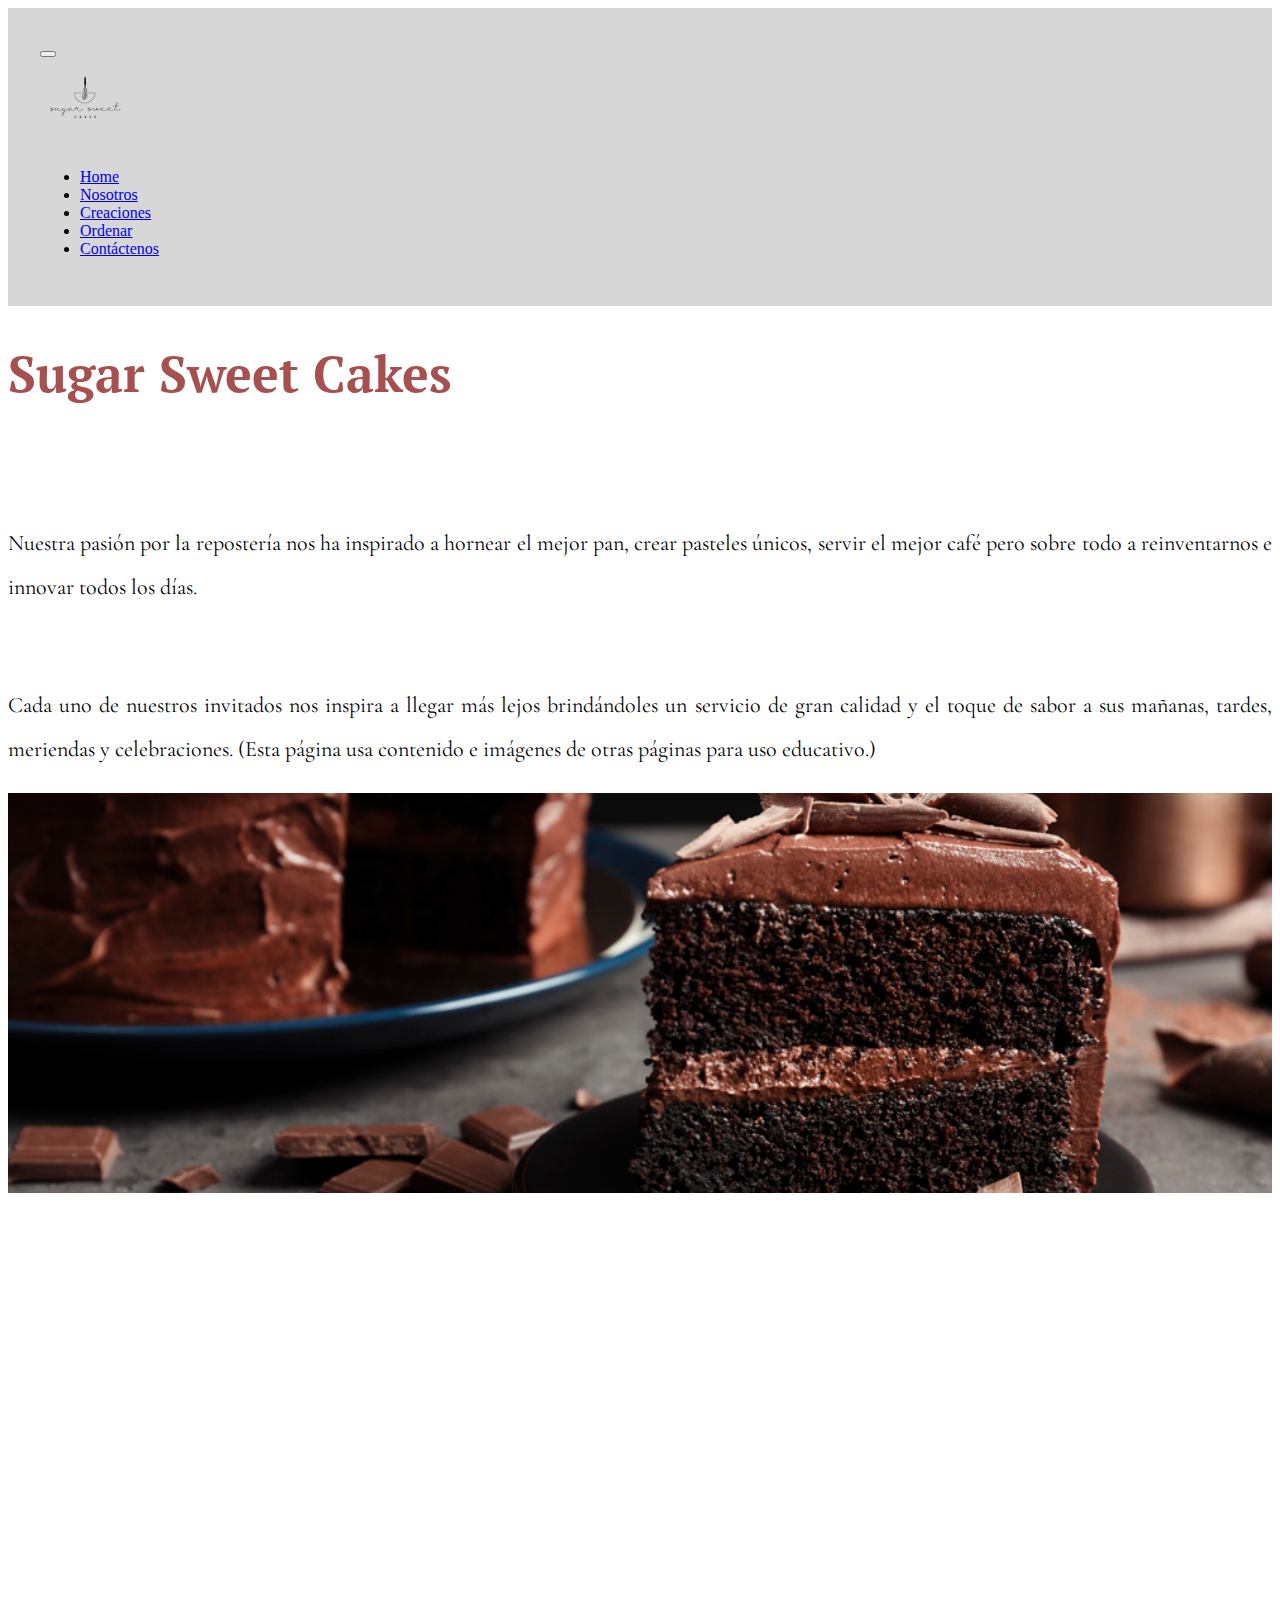
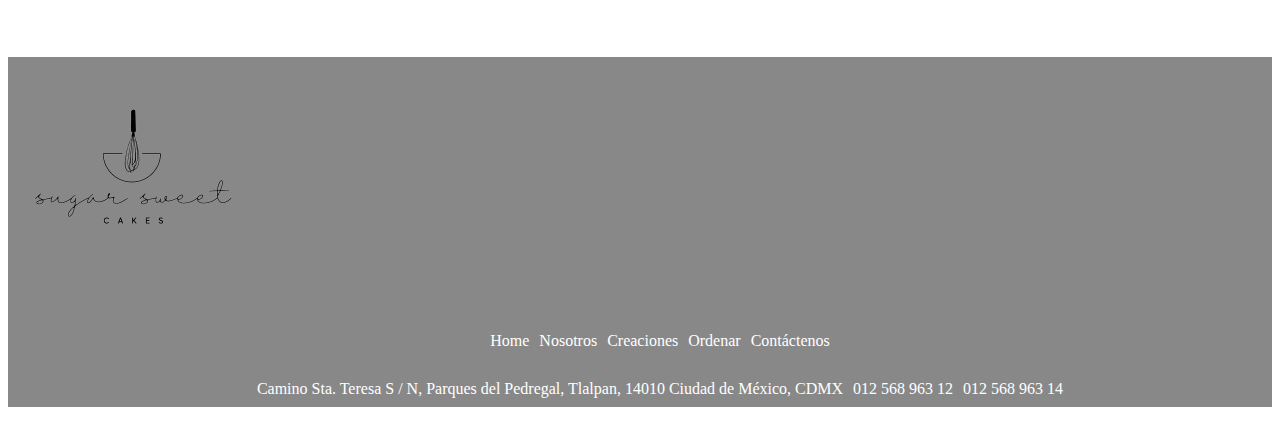
<file: index.html>
<!DOCTYPE html>
<html lang="en">
  <head>
    <meta charset="UTF-8" />
    <meta name="viewport" content="width=device-width, initial-scale=1.0" />
    <link rel="stylesheet" href="style.css" />
    <link
      href="https://cdn.jsdelivr.net/npm/bootstrap@5.0.2/dist/css/bootstrap.min.css"
      rel="stylesheet"
      integrity="sha384-EVSTQN3/azprG1Anm3QDgpJLIm9Nao0Yz1ztcQTwFspd3yD65VohhpuuCOmLASjC"
      crossorigin="anonymous"
    />
    <title>Sugar Sweet Cakes</title>
  </head>
  <body>
    <nav class="navbar navbar-expand-md navbar-light navbar-light">
      <div class="container-fluid">
        <button
          class="navbar-toggler"
          type="button"
          data-bs-toggle="collapse"
          data-bs-target="#navbar-toggler"
          aria-controls="navbarTogglerDemo01"
          aria-expanded="false"
          aria-label="Toggle navigation"
        >
          <span class="navbar-toggler-icon"></span>
        </button>
        <div class="collapse navbar-collapse" id="navbar-toggler">
          <a class="navbar-brand" href="#">
            <img
              src="Galeria N/Encabezado-removebg.png"
              width="90"
              alt="Logo de la pagina web"
            />
          </a>
          <ul
            class="navbar-nav d-flex justify-content-center align-items-center"
          >
            <li class="nav-item">
              <a class="nav-link active" aria-current="page" href="index.html"
                >Home</a
              >
            </li>
            <li class="nav-item">
              <a class="nav-link" href="nosotros.html">Nosotros</a>
            </li>
            <li class="nav-item">
              <a class="nav-link" href="catalogo.html">Creaciones</a>
            </li>
            <li class="nav-item">
              <a class="nav-link" href="ordenar.html">Ordenar</a>
            </li>
            <li class="nav-item">
              <a class="nav-link" href="contactenos.html">Contáctenos</a>
            </li>
          </ul>
        </div>
      </div>
    </nav>

    <section class="principal my-5">
      <h1 class="text-center my-5">Sugar Sweet Cakes</h1>
      <div class="container">
        <div class="row">
          <div class="col-6">
            <br /><br />
            <p>
              Nuestra pasión por la repostería nos ha inspirado a hornear el
              mejor pan, crear pasteles únicos, servir el mejor café pero sobre
              todo a reinventarnos e innovar todos los días.
            </p>
            <br />
            <p>
              Cada uno de nuestros invitados nos inspira a llegar más lejos
              brindándoles un servicio de gran calidad y el toque de sabor a sus
              mañanas, tardes, meriendas y celebraciones. (Esta página usa contenido e imágenes de otras páginas para uso educativo.)
            </p>
          </div>
          <div class="col-6">
            <img
              class="img-fluid"
              src="Galeria N/pastel_march_13.jpg"
              alt="Imagen principal"
            />
          </div>
        </div>
      </div>
    </section>
    <br />
    <br />

    <div class="container">
      <div class="ratio ratio-16x9">
        <iframe
          width="100%"
          src="https://www.youtube.com/embed/_o9as-tjx9A"
          title="YouTube video player"
          frameborder="0"
          allow="accelerometer; autoplay; clipboard-write; encrypted-media; gyroscope; picture-in-picture; web-share"
          allowfullscreen
        ></iframe>
      </div>
    </div>

    <footer>
      <div class="container-fluid">
        <div class="row">
          <div class="col-md-4 navbar-nav d-flex justify-content-center
          align-items-center"">
          <img src="Galeria N/Encabezado-removebg.png" />
        </div>
        <div class="col-md-4">
          <ul
            class="navbar-nav d-flex justify-content-center align-items-center"
          >
            <br />
            <li>
              <a class="nav-link active" aria-current="page" href="index.html"
                >Home</a
              >
            </li>
            <li>
              <a href="nosotros.html">Nosotros</a>
            </li>
            <li>
              <a href="catalogo.html">Creaciones</a>
            </li>
            <li>
              <a href="ordenar.html">Ordenar</a>
            </li>
            <li>
              <a href="contactenos.html">Contáctenos</a>
            </li>
          </ul>
        </div>

        <div class="col-md-4">
          <ul
            class="navbar-nav d-flex justify-content-center align-items-center"
          >
            <br />
            <br />
            <li>
              Camino Sta. Teresa S / N, Parques del Pedregal, Tlalpan, 14010
              Ciudad de México, CDMX
            </li>
            <li>012 568 963 12</li>
            <li>012 568 963 14</li>
          </ul>
        </div>
      </div>
    </footer>

    <script
      src="https://cdn.jsdelivr.net/npm/bootstrap@5.0.2/dist/js/bootstrap.bundle.min.js"
      integrity="sha384-MrcW6ZMFYlzcLA8Nl+NtUVF0sA7MsXsP1UyJoMp4YLEuNSfAP+JcXn/tWtIaxVXM"
      crossorigin="anonymous"
    ></script>
  </body>
</html>
</file>
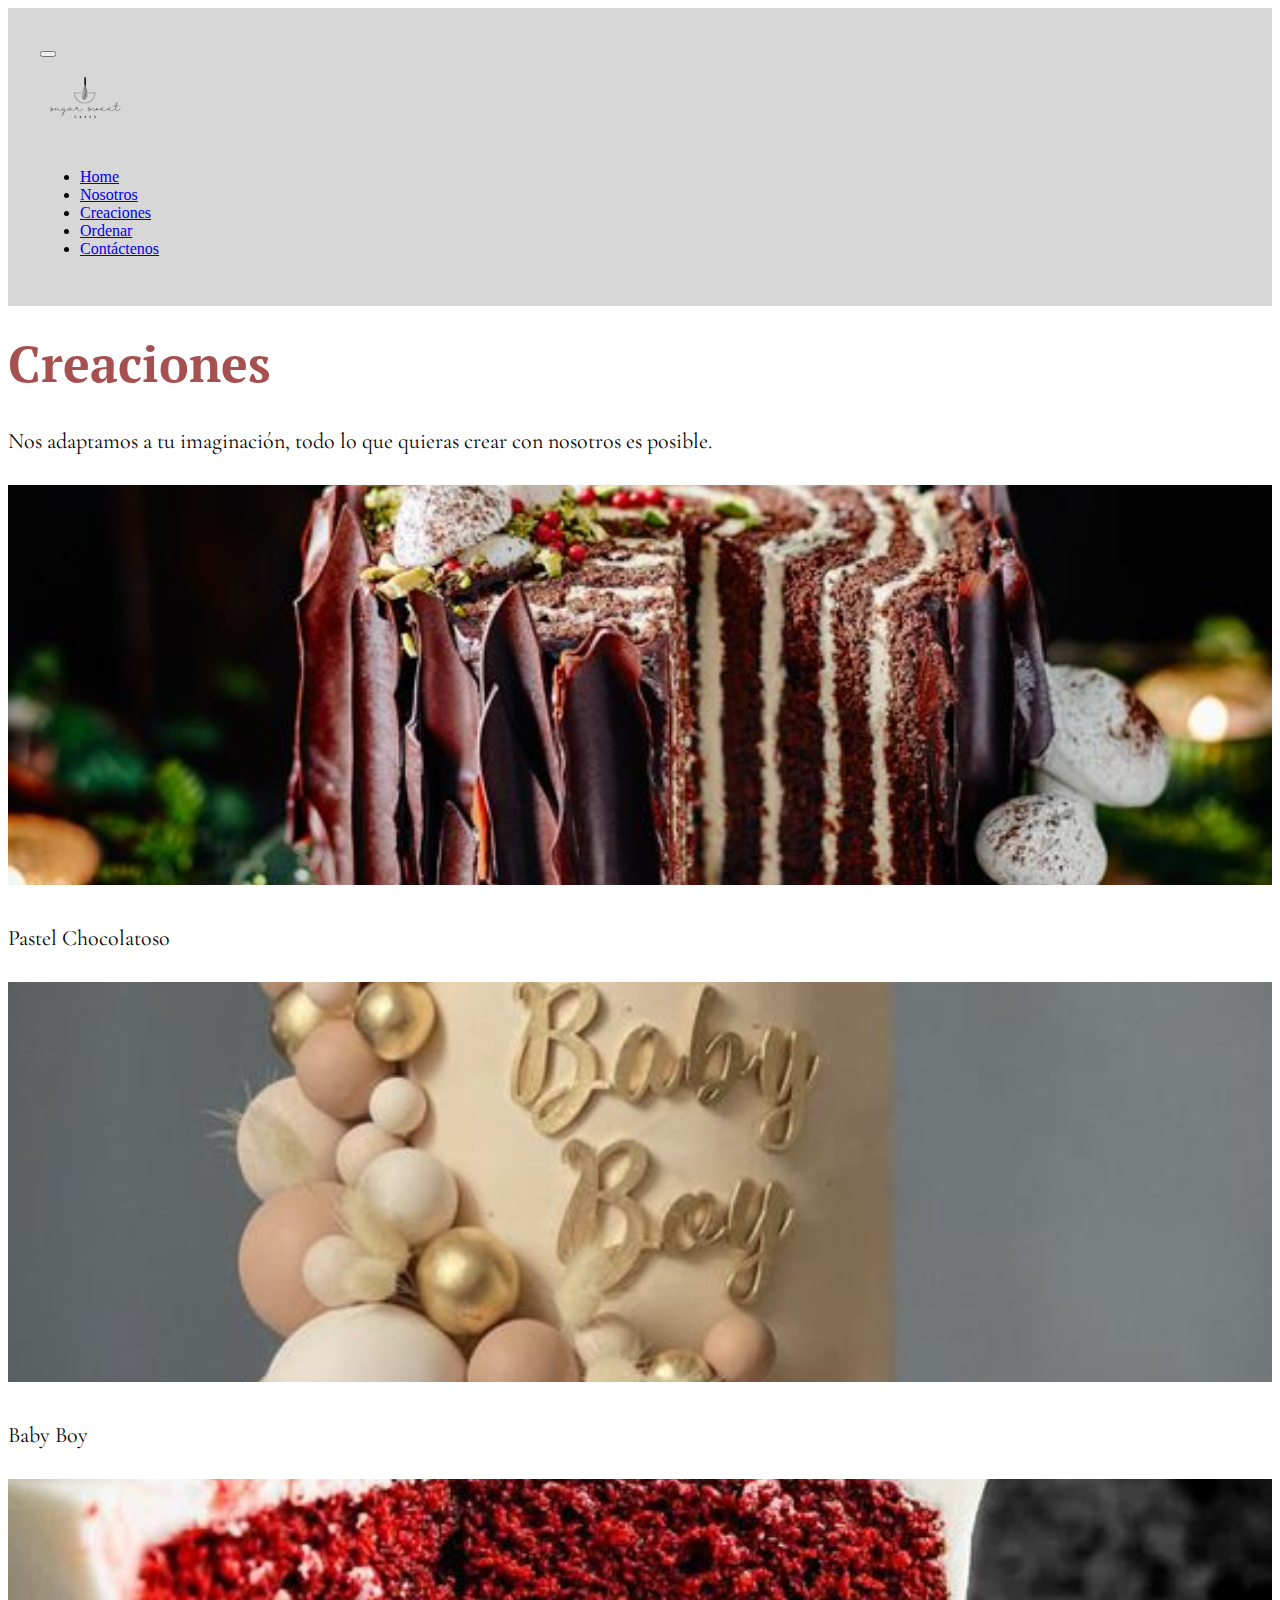
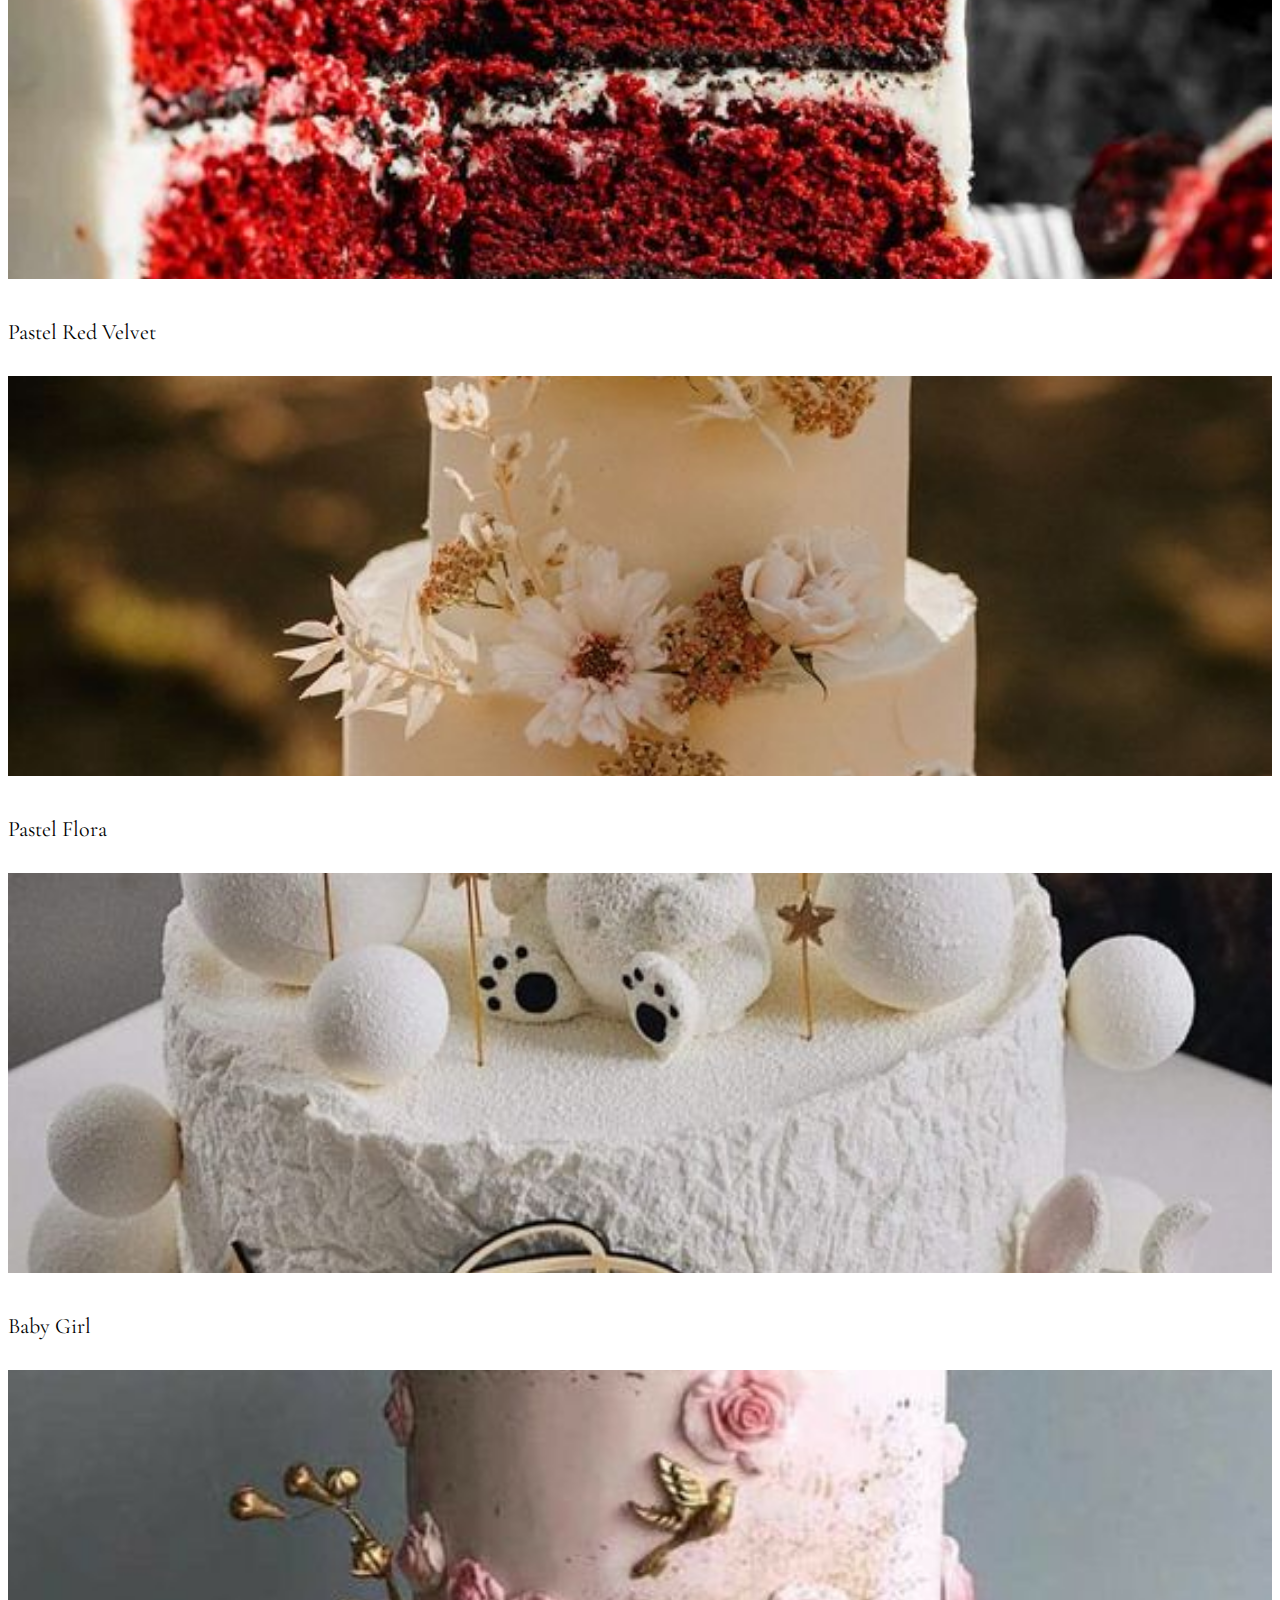
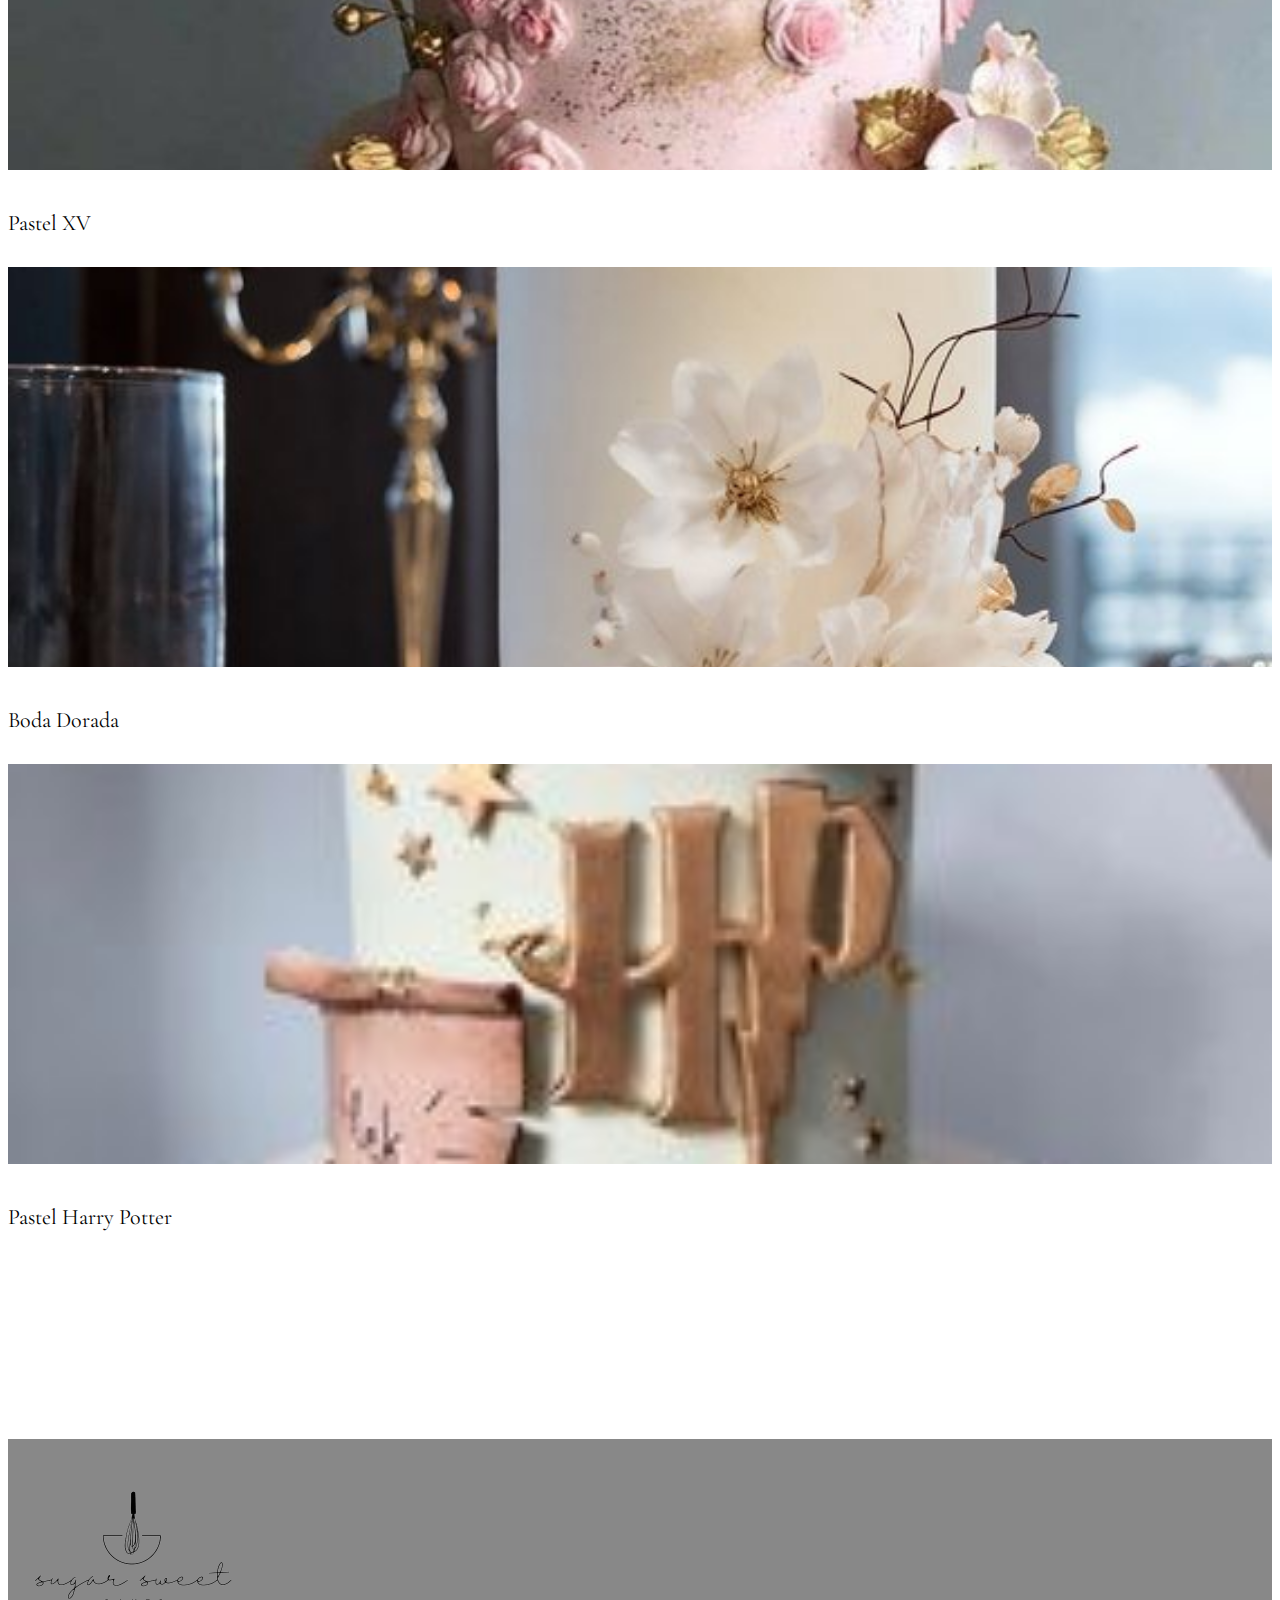
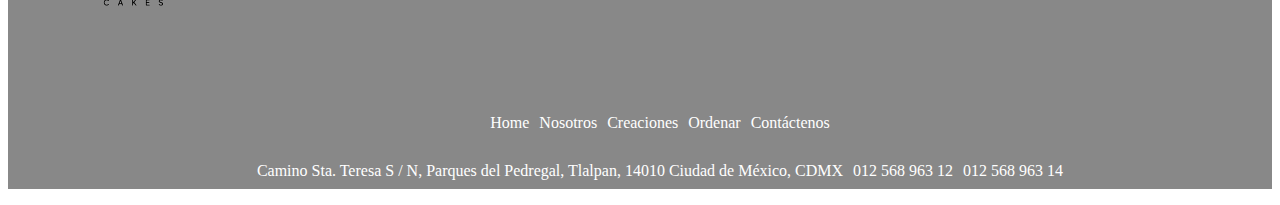
<file: catalogo.html>
<!DOCTYPE html>
<html lang="en">
  <head>
    <meta charset="UTF-8" />
    <meta name="viewport" content="width=device-width, initial-scale=1.0" />
    <link rel="stylesheet" href="style.css" />
    <link
      href="https://cdn.jsdelivr.net/npm/bootstrap@5.0.2/dist/css/bootstrap.min.css"
      rel="stylesheet"
      integrity="sha384-EVSTQN3/azprG1Anm3QDgpJLIm9Nao0Yz1ztcQTwFspd3yD65VohhpuuCOmLASjC"
      crossorigin="anonymous"
    />
    <title>Creaciones</title>
  </head>
  <body>

    <nav class="navbar navbar-expand-md navbar-light navbar-light">
        <div class="container-fluid">
          <button
            class="navbar-toggler"
            type="button"
            data-bs-toggle="collapse"
            data-bs-target="#navbar-toggler"
            aria-controls="navbarTogglerDemo01"
            aria-expanded="false"
            aria-label="Toggle navigation"
          >
            <span class="navbar-toggler-icon"></span>
          </button>
          <div class="collapse navbar-collapse" id="navbar-toggler">
            <a class="navbar-brand" href="#">
              <img
                src="Galeria N/Encabezado-removebg.png"
                width="90"
                alt="Logo de la pagina web"
              />
            </a>
            <ul
              class="navbar-nav d-flex justify-content-center align-items-center"
            >
              <li class="nav-item">
                <a class="nav-link active" aria-current="page" href="index.html">Home</a>
              </li>
              <li class="nav-item">
                <a class="nav-link" href="nosotros.html">Nosotros</a>
              </li>
              <li class="nav-item">
                <a class="nav-link" href="catalogo.html">Creaciones</a>
              </li>
              <li class="nav-item">
                <a class="nav-link" href="ordenar.html">Ordenar</a>
              </li>
              <li class="nav-item">
                <a class="nav-link" href="contactenos.html">Contáctenos</a>
              </li>
            </ul>
          </div>
        </div>
      </nav>
  


    <section id = "catalogo" class = "py-5">
        <div class = "container">
            <div class = "title text-center">
                <h2 class = "position-relative d-inline-block">Creaciones</h2>
                <p class="text-center">Nos adaptamos a tu imaginación, todo lo que quieras crear con nosotros es posible.</p>
            </div>
            
                <div class = "catalogo-list mt-4 row gx-0 gy-3">
                    <div class = "col-md-6 col-lg-4 col-xl-3 p-2 celebration">
                        <div class = "catalogo-img position-relative">
                            <img src = "Galeria N/Portadados.jpg" class = "w-100">                           
                           </div>
                        <div class = "text-center">
                            <p class = "text-capitalize my-1">Pastel Chocolatoso</p>   
                        </div>
                    </div>

                    <div class = "col-md-6 col-lg-4 col-xl-3 p-2 baby">
                        <div class = "catalogo-img position-relative">
                            <img src = "Galeria N/babyboy.jpg" class = "w-100">                            
                        </div>
                        <div class = "text-center">                   
                            <p class = "text-capitalize my-1">Baby Boy</p>                           
                        </div>
                    </div>


                    <div class = "col-md-6 col-lg-4 col-xl-3 p-2 celebrationt">
                        <div class = "catalogo-img position-relative">
                            <img src = "Galeria N/pastelred.jpg" class = "w-100">                           
                        </div>
                        <div class = "text-center">                           
                            <p class = "text-capitalize my-1">Pastel Red Velvet</p>                            
                        </div>
                    </div>
    
                    <div class = "col-md-6 col-lg-4 col-xl-3 p-2 wedding">
                        <div class = "catalogo-img position-relative">
                            <img src = "Galeria N/wedding.jpg" class = "w-100">                           
                        </div>
                        <div class = "text-center">                           
                            <p class = "text-capitalize my-1">Pastel Flora</p>                           
                        </div>
                    </div>

                    
                    <div class = "col-md-6 col-lg-4 col-xl-3 p-2 baby">
                        <div class = "catalogo-img position-relative">
                            <img src = "Galeria N/biña.jpg" class = "w-100">                          
                        </div>
                        <div class = "text-center">
                            <p class = "text-capitalize my-1">Baby Girl</p>                           
                        </div>
                    </div>

                    <div class = "col-md-6 col-lg-4 col-xl-3 p-2 celebration">
                        <div class = "catalogo-img position-relative">
                            <img src = "Galeria N/quince.jpg" class = "w-100">                         
                        </div>
                        <div class = "text-center">                           
                            <p class = "text-capitalize my-1">Pastel XV</p>
                            
                        </div>
                    </div>

                    <div class = "col-md-6 col-lg-4 col-xl-3 p-2 wedding">
                        <div class = "catalogo-img position-relative">
                            <img src = "Galeria N/elegante.jpg" class = "w-100">                          
                        </div>
                        <div class = "text-center">                           
                            <p class = "text-capitalize my-1">Boda Dorada</p>                          
                        </div>
                    </div>

                    <div class = "col-md-6 col-lg-4 col-xl-3 p-2 celebration">
                        <div class = "catalogo-img position-relative">
                            <img src = "Galeria N/Haaryp.jpg" class = "w-100">                           
                        </div>
                        <div class = "text-center">                           
                            <p class = "text-capitalize my-1">Pastel Harry Potter</p>                            
                        </div>
                    </div>
                  </section>


                  <footer>
                    <div class="container-fluid ">
                        <div class="row">
                          <div class="col-md-4 navbar-nav  d-flex justify-content-center align-items-center"">
                            <img src="Galeria N/Encabezado-removebg.png" />
                          </div>
                          <div class="col-md-4">
                            <ul
                              class="navbar-nav  d-flex justify-content-center align-items-center"
                            >
                            <br>
                              <li>
                                <a class="nav-link active" aria-current="page" href="index.html"
                                  >Home</a
                                >
                              </li>
                              <li>
                                <a href="nosotros.html">Nosotros</a>
                              </li>
                              <li>
                                <a href="catalogo.html">Creaciones</a>
                              </li>
                              <li>
                                <a href="ordenar.html">Ordenar</a>
                              </li>
                              <li>
                                <a href="contactenos.html">Contáctenos</a>
                              </li>
                            </ul>
                          </div>
                          
                          <div class="col-md-4">
                            <ul
                              class="navbar-nav  d-flex justify-content-center align-items-center"
                            >
                            
                          <br>
                          <br>
                              <li>
                                Camino Sta. Teresa S / N, Parques del Pedregal, Tlalpan, 14010
                                Ciudad de México, CDMX
                              </li>
                              <li>012 568 963 12</li>
                              <li>012 568 963 14</li>
                            </ul>
                          </div>
                        </div>
                      </div>
                    </footer>
                                                                
    <script
    src="https://cdn.jsdelivr.net/npm/bootstrap@5.0.2/dist/js/bootstrap.bundle.min.js"
    integrity="sha384-MrcW6ZMFYlzcLA8Nl+NtUVF0sA7MsXsP1UyJoMp4YLEuNSfAP+JcXn/tWtIaxVXM"
    crossorigin="anonymous"
  ></script>
  </body>
</html>
</file>
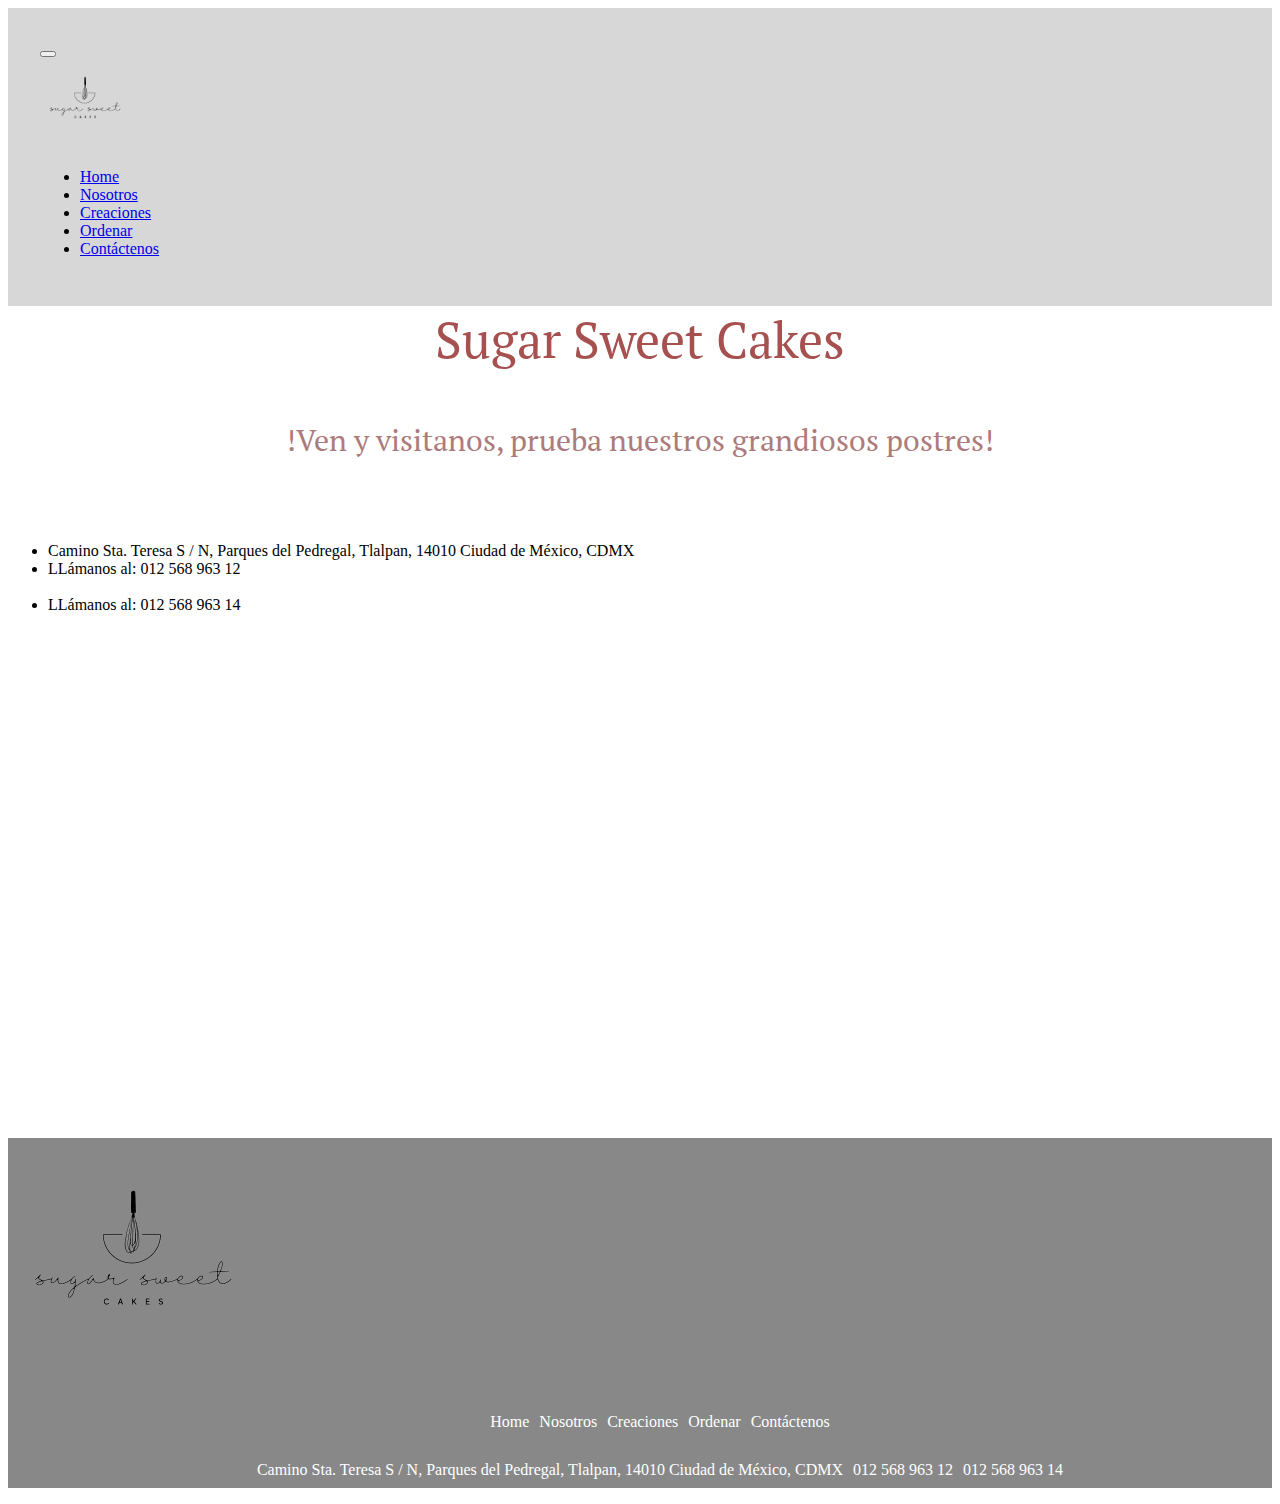
<file: contactenos.html>
<!DOCTYPE html>
<html lang="en">
  <head>
    <meta charset="UTF-8" />
    <meta name="viewport" content="width=device-width, initial-scale=1.0" />
    <link rel="stylesheet" href="style.css" />
    <link
      href="https://cdn.jsdelivr.net/npm/bootstrap@5.0.2/dist/css/bootstrap.min.css"
      rel="stylesheet"
      integrity="sha384-EVSTQN3/azprG1Anm3QDgpJLIm9Nao0Yz1ztcQTwFspd3yD65VohhpuuCOmLASjC"
      crossorigin="anonymous"
    />
    <title>Contactenos</title>
  </head>
  <body>
    <nav class="navbar navbar-expand-md navbar-light navbar-light">
      <div class="container-fluid">
        <button
          class="navbar-toggler"
          type="button"
          data-bs-toggle="collapse"
          data-bs-target="#navbar-toggler"
          aria-controls="navbarTogglerDemo01"
          aria-expanded="false"
          aria-label="Toggle navigation"
        >
          <span class="navbar-toggler-icon"></span>
        </button>
        <div class="collapse navbar-collapse" id="navbar-toggler">
          <a class="navbar-brand" href="#">
            <img
              src="Galeria N/Encabezado-removebg.png"
              width="90"
              alt="Logo de la pagina web"
            />
          </a>
          <ul
            class="navbar-nav d-flex justify-content-center align-items-center"
          >
            <li class="nav-item">
              <a class="nav-link active" aria-current="page" href="index.html"
                >Home</a
              >
            </li>
            <li class="nav-item">
              <a class="nav-link" href="nosotros.html">Nosotros</a>
            </li>
            <li class="nav-item">
              <a class="nav-link" href="catalogo.html">Creaciones</a>
            </li>
            <li class="nav-item">
              <a class="nav-link" href="ordenar.html">Ordenar</a>
            </li>
            <li class="nav-item">
              <a class="nav-link" href="contactenos.html">Contáctenos</a>
            </li>
          </ul>
        </div>
      </div>
    </nav>

    <div class="container-fluid">
      <div class="row">
        <div class="Encabezado col-sm-12 navbar-nav d-flex justify-content-center align-items-center">Sugar Sweet Cakes</div> <br>
        <div class="parrafo col-sm-12 navbar-nav d-flex justify-content-center align-items-center container-fluid">
          <p>!Ven y visitanos, prueba nuestros grandiosos postres!</p> <br>
          <ul
            class="navbar-nav d-flex justify-content-center align-items-center container-fluid"
          >
            <br />
            <li>
              Camino Sta. Teresa S / N, Parques del Pedregal, Tlalpan, 14010
              Ciudad de México, CDMX
            </li>           
            <li>LLámanos al: 012 568 963 12</li>
            <br />
            <li>LLámanos al: 012 568 963 14</li>
          </ul>
        </div>
        
        <div class="col-sm-12 container-fluid ratio" style="--bs-aspect-ratio: 50%;">
          <br>
          <br>
        <br>
          <iframe
            src="https://www.google.com/maps/embed?pb=!1m18!1m12!1m3!1d12666.318646041951!2d-99.20796616759094!3d19.29457960813989!2m3!1f0!2f0!3f0!3m2!1i1024!2i768!4f13.1!3m3!1m2!1s0x85cdfe2c86d7bfc5%3A0xab7c385501548ee7!2sParque%20Nacional%20Bosque%20de%20Tlalpan!5e0!3m2!1ses!2smx!4v1691607474247!5m2!1ses!2smx"
            width="100%"
            height="250px"
            style="border: 0"
            allowfullscreen=""
            loading="lazy"
            referrerpolicy="no-referrer-when-downgrade"
          ></iframe>
        </div>
      </div>
    </div>

    
    <footer>
      <div class="container-fluid ">
          <div class="row">
            <div class="col-md-4 navbar-nav  d-flex justify-content-center align-items-center"">
              <img src="Galeria N/Encabezado-removebg.png" />
            </div>
            <div class="col-md-4">
              <ul
                class="navbar-nav  d-flex justify-content-center align-items-center"
              >
              <br>
                <li>
                  <a class="nav-link active" aria-current="page" href="index.html"
                    >Home</a
                  >
                </li>
                <li>
                  <a href="nosotros.html">Nosotros</a>
                </li>
                <li>
                  <a href="catalogo.html">Creaciones</a>
                </li>
                <li>
                  <a href="ordenar.html">Ordenar</a>
                </li>
                <li>
                  <a href="contactenos.html">Contáctenos</a>
                </li>
              </ul>
            </div>
            
            <div class="col-md-4">
              <ul
                class="navbar-nav  d-flex justify-content-center align-items-center"
              >
              
            <br>
            <br>
                <li>
                  Camino Sta. Teresa S / N, Parques del Pedregal, Tlalpan, 14010
                  Ciudad de México, CDMX
                </li>
                <li>012 568 963 12</li>
                <li>012 568 963 14</li>
              </ul>
            </div>
          </div>
        </div>
      </footer>

    <script
      src="https://cdn.jsdelivr.net/npm/bootstrap@5.0.2/dist/js/bootstrap.bundle.min.js"
      integrity="sha384-MrcW6ZMFYlzcLA8Nl+NtUVF0sA7MsXsP1UyJoMp4YLEuNSfAP+JcXn/tWtIaxVXM"
      crossorigin="anonymous"
    ></script>
  </body>
</html>
</file>
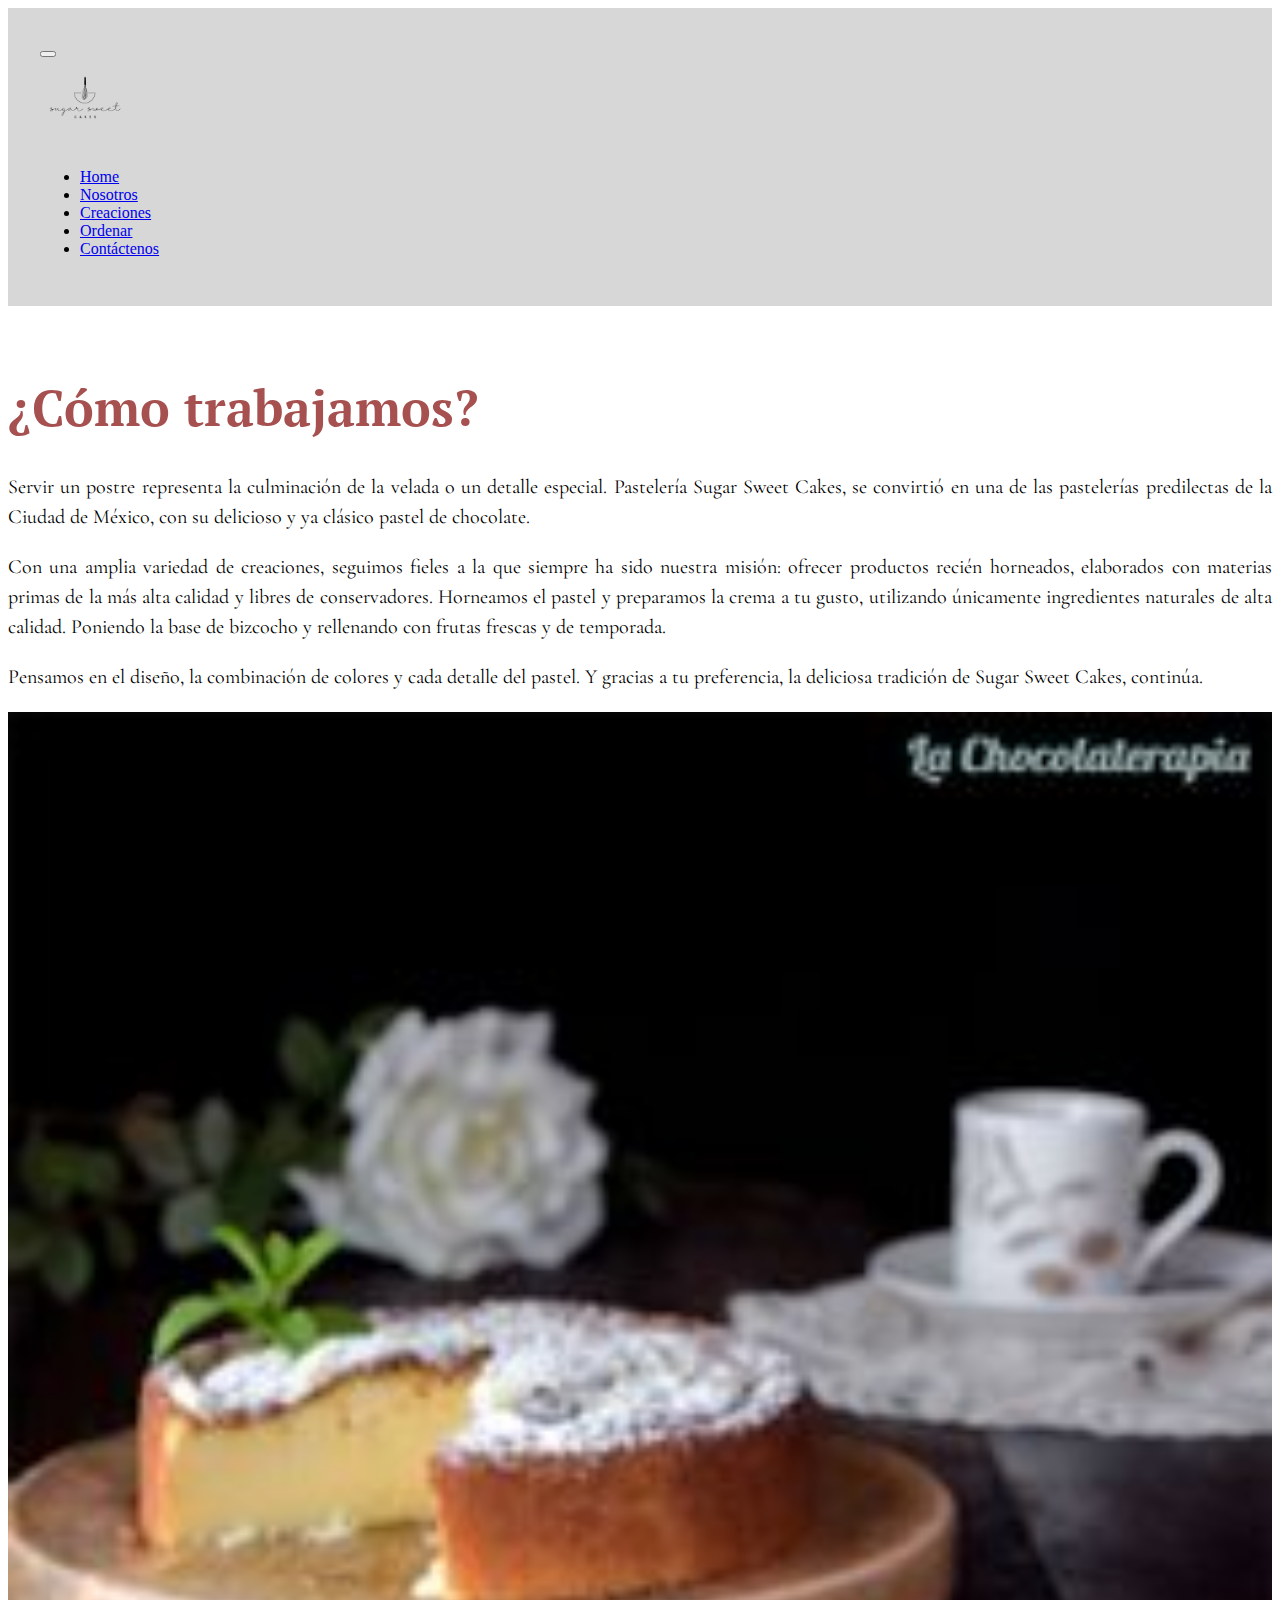
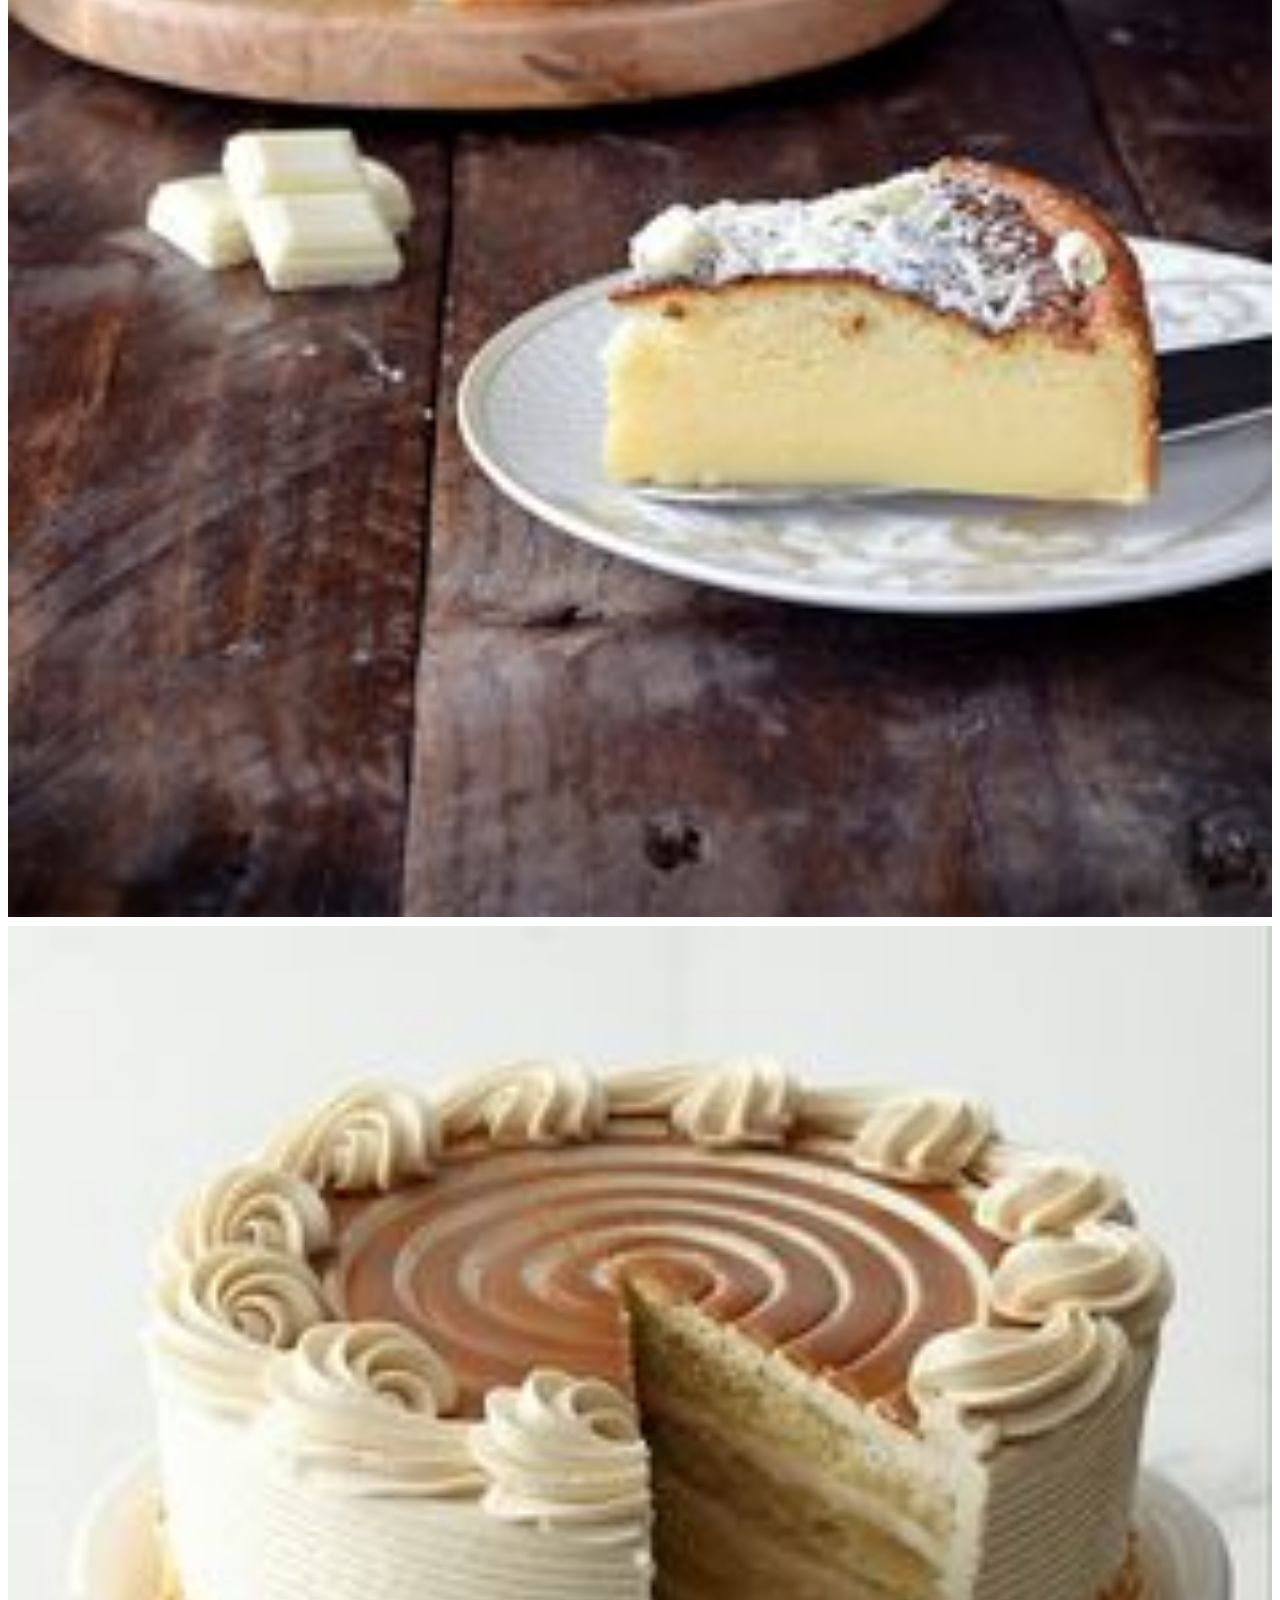
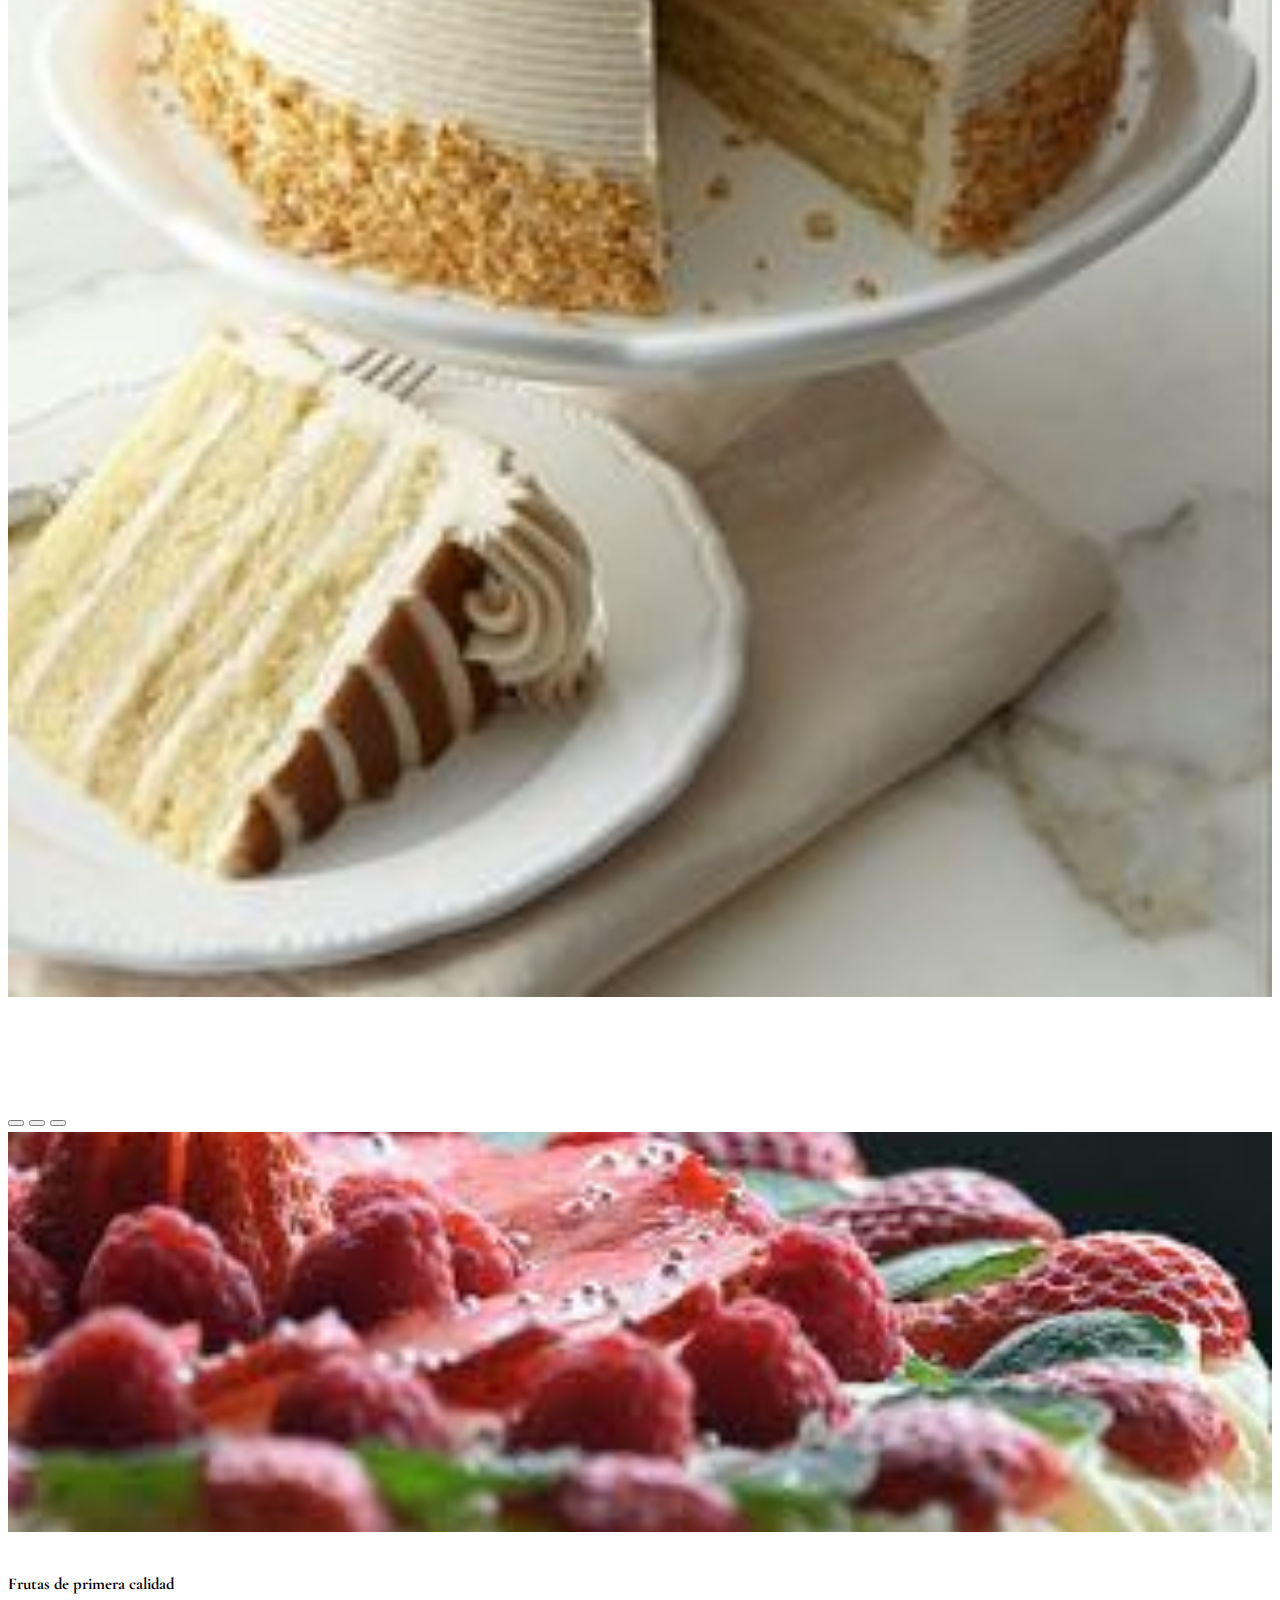
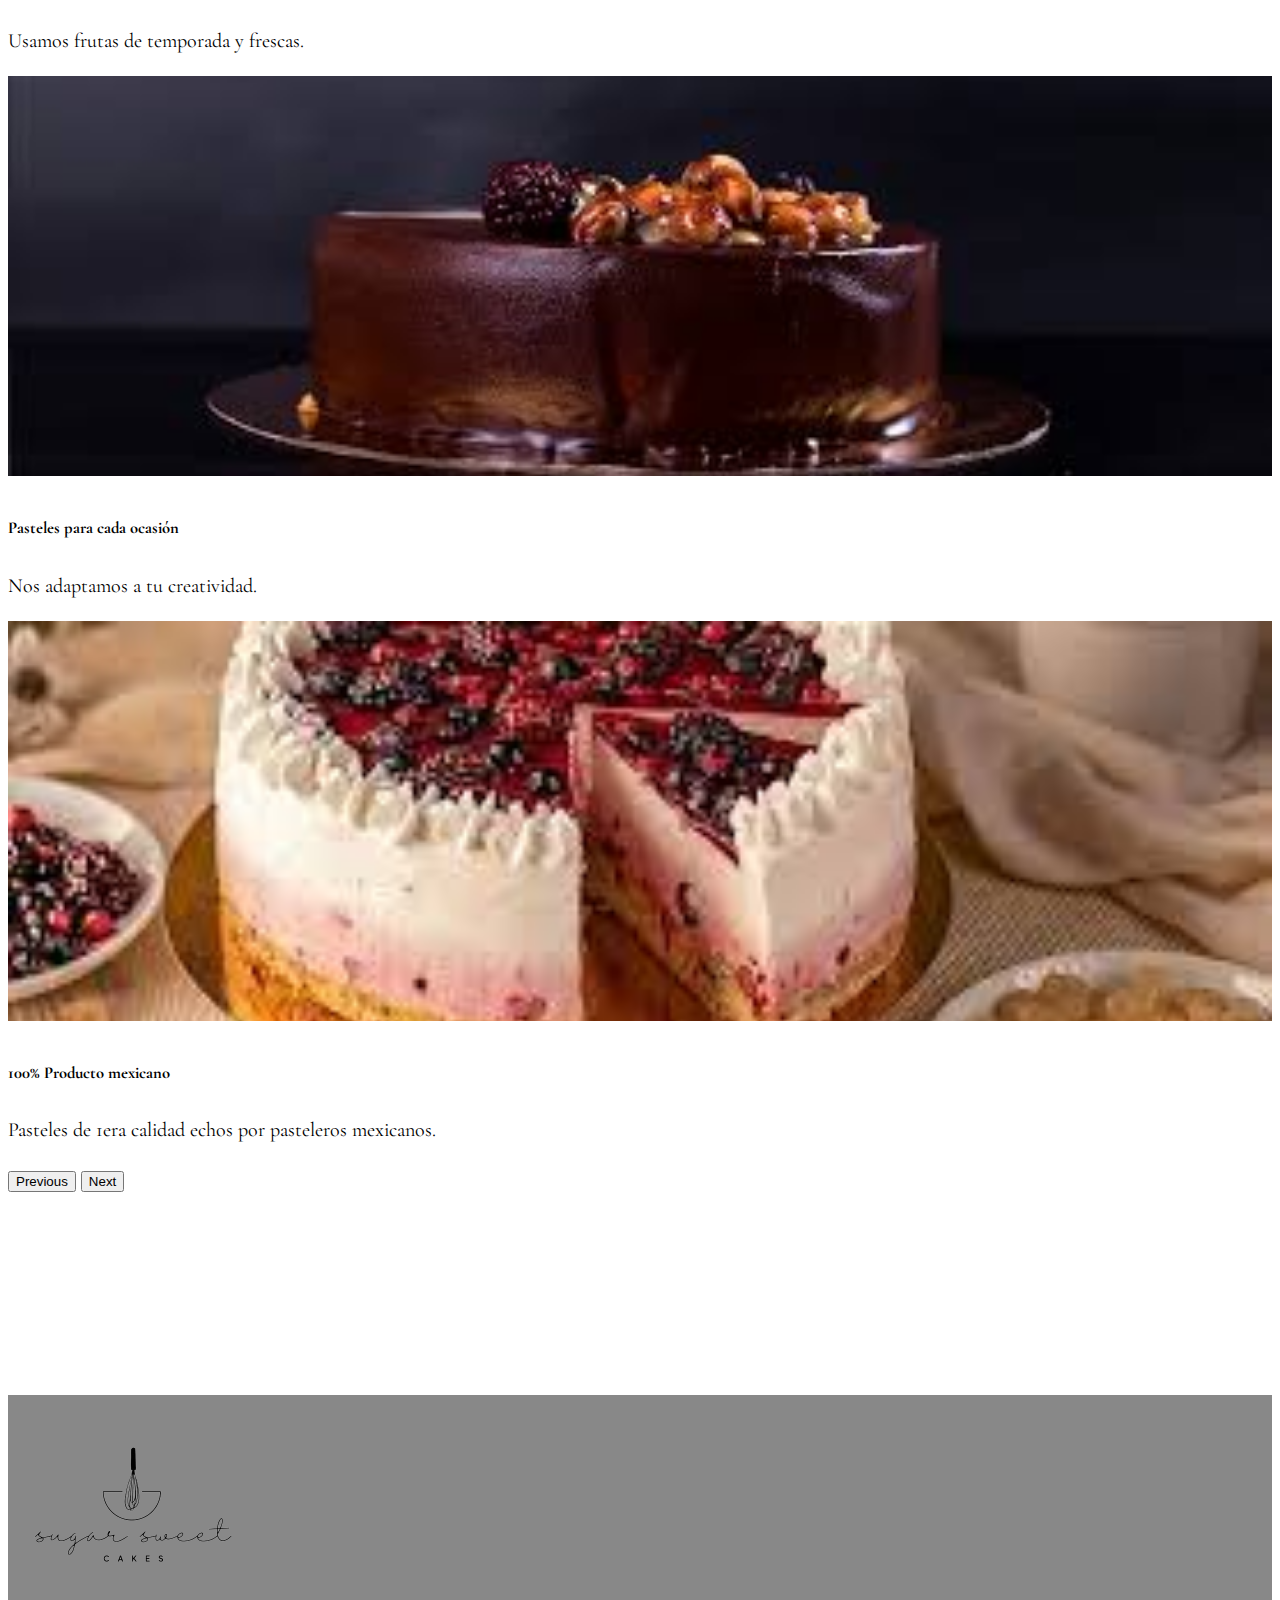
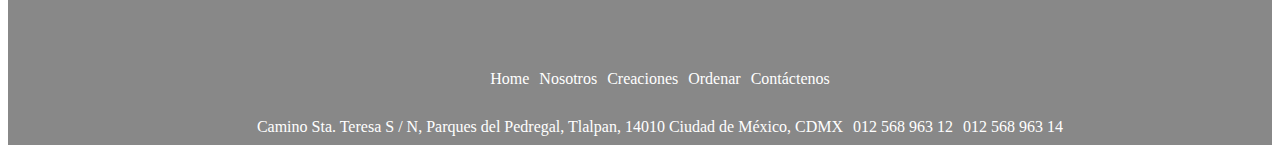
<file: nosotros.html>
<!DOCTYPE html>
<html lang="en">
  <head>
    <meta charset="UTF-8" />
    <meta name="viewport" content="width=device-width, initial-scale=1.0" />
    <link rel="stylesheet" href="style.css" />
    <link
      href="https://cdn.jsdelivr.net/npm/bootstrap@5.0.2/dist/css/bootstrap.min.css"
      rel="stylesheet"
      integrity="sha384-EVSTQN3/azprG1Anm3QDgpJLIm9Nao0Yz1ztcQTwFspd3yD65VohhpuuCOmLASjC"
      crossorigin="anonymous"
    />
    <title>Nosotros</title>
  </head>
  <body>
    <nav class="navbar navbar-expand-md navbar-light navbar-light">
      <div class="container-fluid">
        <button
          class="navbar-toggler"
          type="button"
          data-bs-toggle="collapse"
          data-bs-target="#navbar-toggler"
          aria-controls="navbarTogglerDemo01"
          aria-expanded="false"
          aria-label="Toggle navigation"
        >
          <span class="navbar-toggler-icon"></span>
        </button>
        <div class="collapse navbar-collapse" id="navbar-toggler">
          <a class="navbar-brand" href="#">
            <img
              src="Galeria N/Encabezado-removebg.png"
              width="90"
              alt="Logo de la pagina web"
            />
          </a>
          <ul
            class="navbar-nav d-flex justify-content-center align-items-center"
          >
            <li class="nav-item">
              <a class="nav-link active" aria-current="page" href="index.html"
                >Home</a
              >
            </li>
            <li class="nav-item">
              <a class="nav-link" href="nosotros.html">Nosotros</a>
            </li>
            <li class="nav-item">
              <a class="nav-link" href="catalogo.html">Creaciones</a>
            </li>
            <li class="nav-item">
              <a class="nav-link" href="ordenar.html">Ordenar</a>
            </li>
            <li class="nav-item">
              <a class="nav-link" href="contactenos.html">Contáctenos</a>
            </li>
          </ul>
        </div>
      </div>
    </nav>

    <br />
    <br />
    <div class="container">
      <div class="row">
        <div class="col-md-6">
          <h3>¿Cómo trabajamos?</h3>
          <p>
            Servir un postre representa la culminación de la velada o un detalle
            especial. Pastelería Sugar Sweet Cakes, se convirtió en una de las
            pastelerías predilectas de la Ciudad de México, con su delicioso y
            ya clásico pastel de chocolate.
          </p>
          <p>
            Con una amplia variedad de creaciones, seguimos fieles a la que
            siempre ha sido nuestra misión: ofrecer productos recién horneados,
            elaborados con materias primas de la más alta calidad y libres de
            conservadores. Horneamos el pastel y preparamos la crema a tu gusto,
            utilizando únicamente ingredientes naturales de alta calidad.
            Poniendo la base de bizcocho y rellenando con frutas frescas y de
            temporada.
          </p>
          <p>
            Pensamos en el diseño, la combinación de colores y cada detalle del
            pastel. Y gracias a tu preferencia, la deliciosa tradición de Sugar
            Sweet Cakes, continúa.
          </p>
        </div>
        <div class="col-md-3">
          <img
            class="img-fluid"
            src="Galeria N/nosotrosb.jpg"
            alt="Imagen principal"
            width="100%"
          />
        </div>
        <div class="col-md-3">
          <img
            class="img-fluid"
            src="Galeria N/cajetad.jpg"
            alt="Imagen principal"
            width="100%"
          />
        </div>
      </div>
    </div>

    <br />
    <br />
    <div class="container">
      <div
        id="carouselExampleCaptions"
        class="carousel slide"
        data-bs-ride="carousel"
      >
        <div class="carousel-indicators">
          <button
            type="button"
            data-bs-target="#carouselExampleCaptions"
            data-bs-slide-to="0"
            class="active"
            aria-current="true"
            aria-label="Slide 1"
          ></button>
          <button
            type="button"
            data-bs-target="#carouselExampleCaptions"
            data-bs-slide-to="1"
            aria-label="Slide 2"
          ></button>
          <button
            type="button"
            data-bs-target="#carouselExampleCaptions"
            data-bs-slide-to="2"
            aria-label="Slide 3"
          ></button>
        </div>
        <div class="carousel-inner">
          <div class="carousel-item active">
            <img
              src="Galeria N/fresashd.jpg"
              class="d-block w-100 carrusel-images"
              alt="..."
            />
            <div class="carousel-caption d-none d-md-block">
              <h5>Frutas de primera calidad</h5>
              <p>Usamos frutas de temporada y frescas.</p>
            </div>
          </div>
          <div class="carousel-item">
            <img
              src="Galeria N/chocohd.jpg"
              class="d-block w-100 carrusel-images"
              alt="..."
            />
            <div class="carousel-caption d-none d-md-block">
              <h5>Pasteles para cada ocasión</h5>
              <p>Nos adaptamos a tu creatividad.</p>
            </div>
          </div>
          <div class="carousel-item">
            <img
              src="Galeria N/rosahd.jpg"
              class="d-block w-100 carrusel-images"
              alt="..."
            />
            <div class="carousel-caption d-none d-md-block">
              <h5>100% Producto mexicano</h5>
              <p>Pasteles de 1era calidad echos por pasteleros mexicanos.</p>
            </div>
          </div>
        </div>
        <button
          class="carousel-control-prev"
          type="button"
          data-bs-target="#carouselExampleCaptions"
          data-bs-slide="prev"
        >
          <span class="carousel-control-prev-icon" aria-hidden="true"></span>
          <span class="visually-hidden">Previous</span>
        </button>
        <button
          class="carousel-control-next"
          type="button"
          data-bs-target="#carouselExampleCaptions"
          data-bs-slide="next"
        >
          <span class="carousel-control-next-icon" aria-hidden="true"></span>
          <span class="visually-hidden">Next</span>
        </button>
      </div>
    </div>

    <footer>
      <div class="container-fluid">
        <div class="row">
          <div class="col-md-4 navbar-nav d-flex justify-content-center
          align-items-center"">
          <img src="Galeria N/Encabezado-removebg.png" />
        </div>
        <div class="col-md-4">
          <ul
            class="navbar-nav d-flex justify-content-center align-items-center"
          >
            <br />
            <li>
              <a class="nav-link active" aria-current="page" href="index.html"
                >Home</a
              >
            </li>
            <li>
              <a href="nosotros.html">Nosotros</a>
            </li>
            <li>
              <a href="catalogo.html">Creaciones</a>
            </li>
            <li>
              <a href="ordenar.html">Ordenar</a>
            </li>
            <li>
              <a href="contactenos.html">Contáctenos</a>
            </li>
          </ul>
        </div>

        <div class="col-md-4">
          <ul
            class="navbar-nav d-flex justify-content-center align-items-center"
          >
            <br />
            <br />
            <li>
              Camino Sta. Teresa S / N, Parques del Pedregal, Tlalpan, 14010
              Ciudad de México, CDMX
            </li>
            <li>012 568 963 12</li>
            <li>012 568 963 14</li>
          </ul>
        </div>
      </div>
    </footer>

    <script
      src="https://cdn.jsdelivr.net/npm/bootstrap@5.0.2/dist/js/bootstrap.bundle.min.js"
      integrity="sha384-MrcW6ZMFYlzcLA8Nl+NtUVF0sA7MsXsP1UyJoMp4YLEuNSfAP+JcXn/tWtIaxVXM"
      crossorigin="anonymous"
    ></script>
  </body>
</html>
</file>
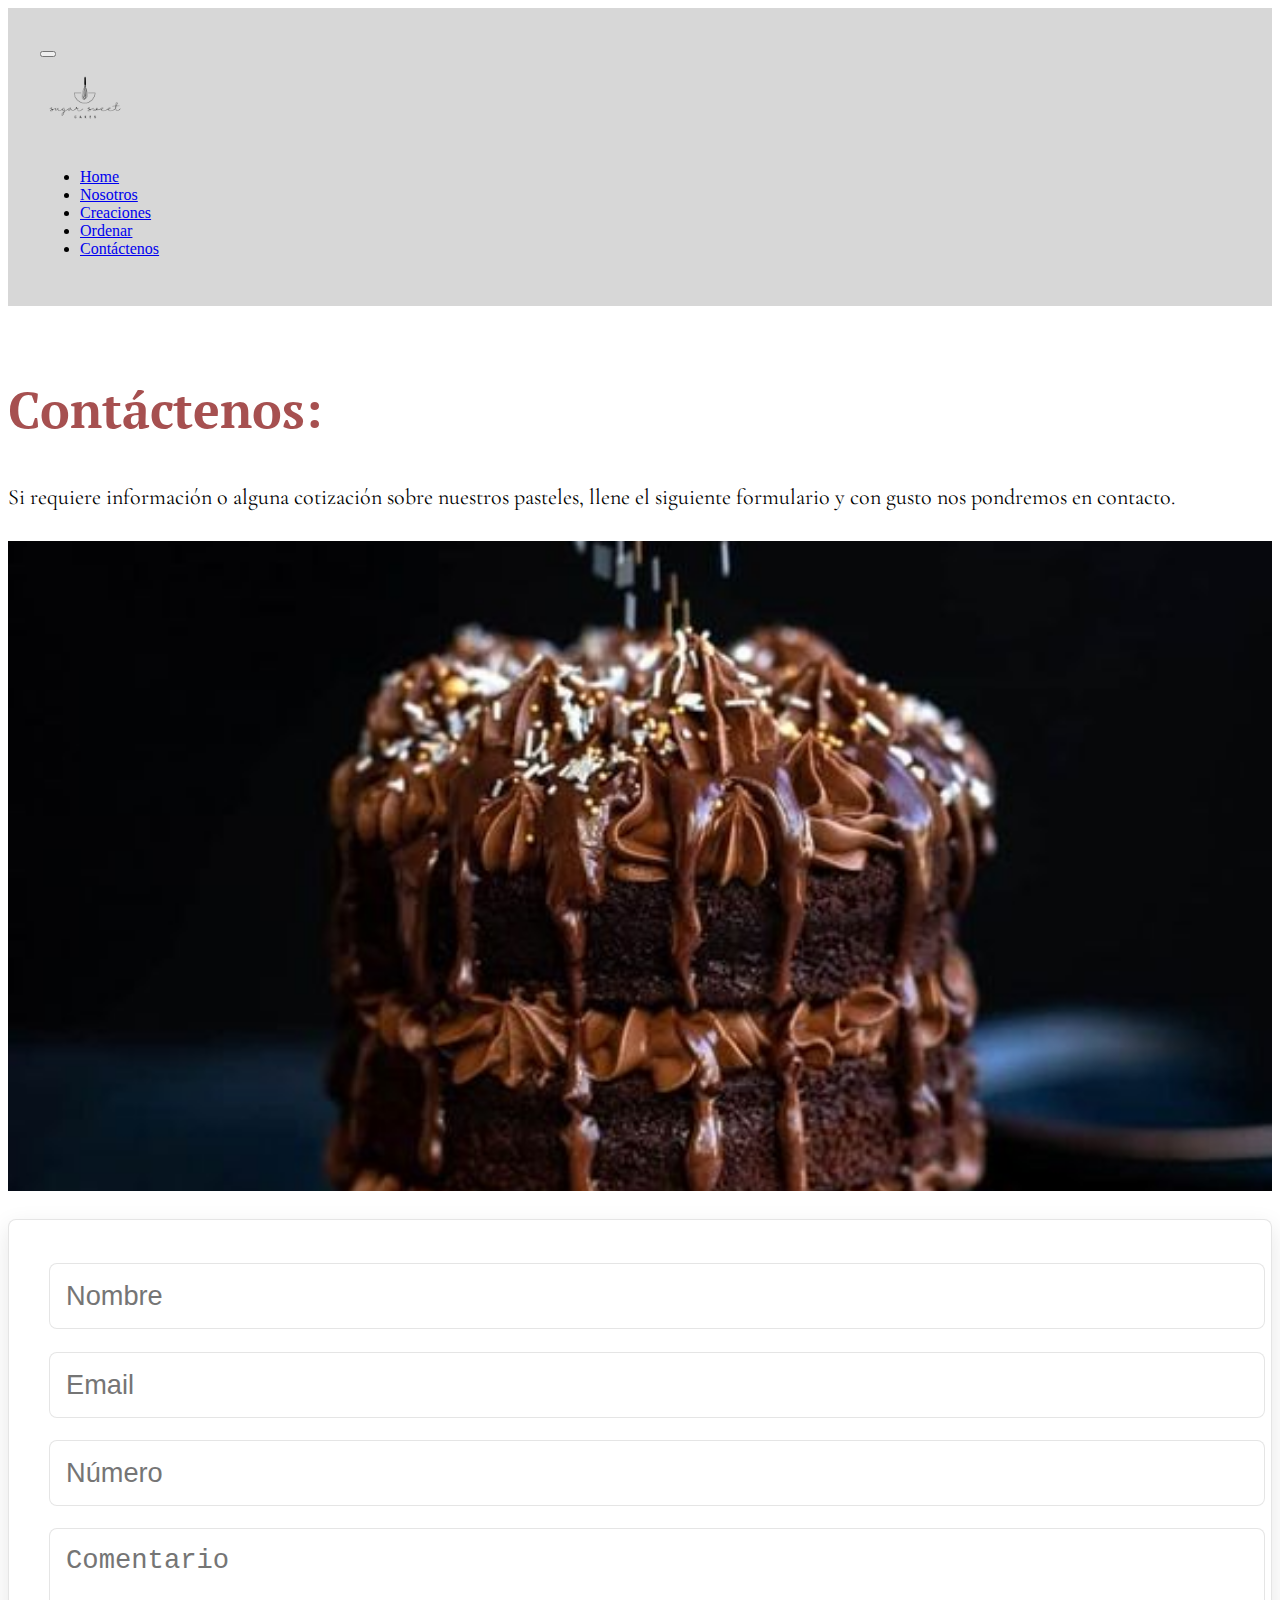
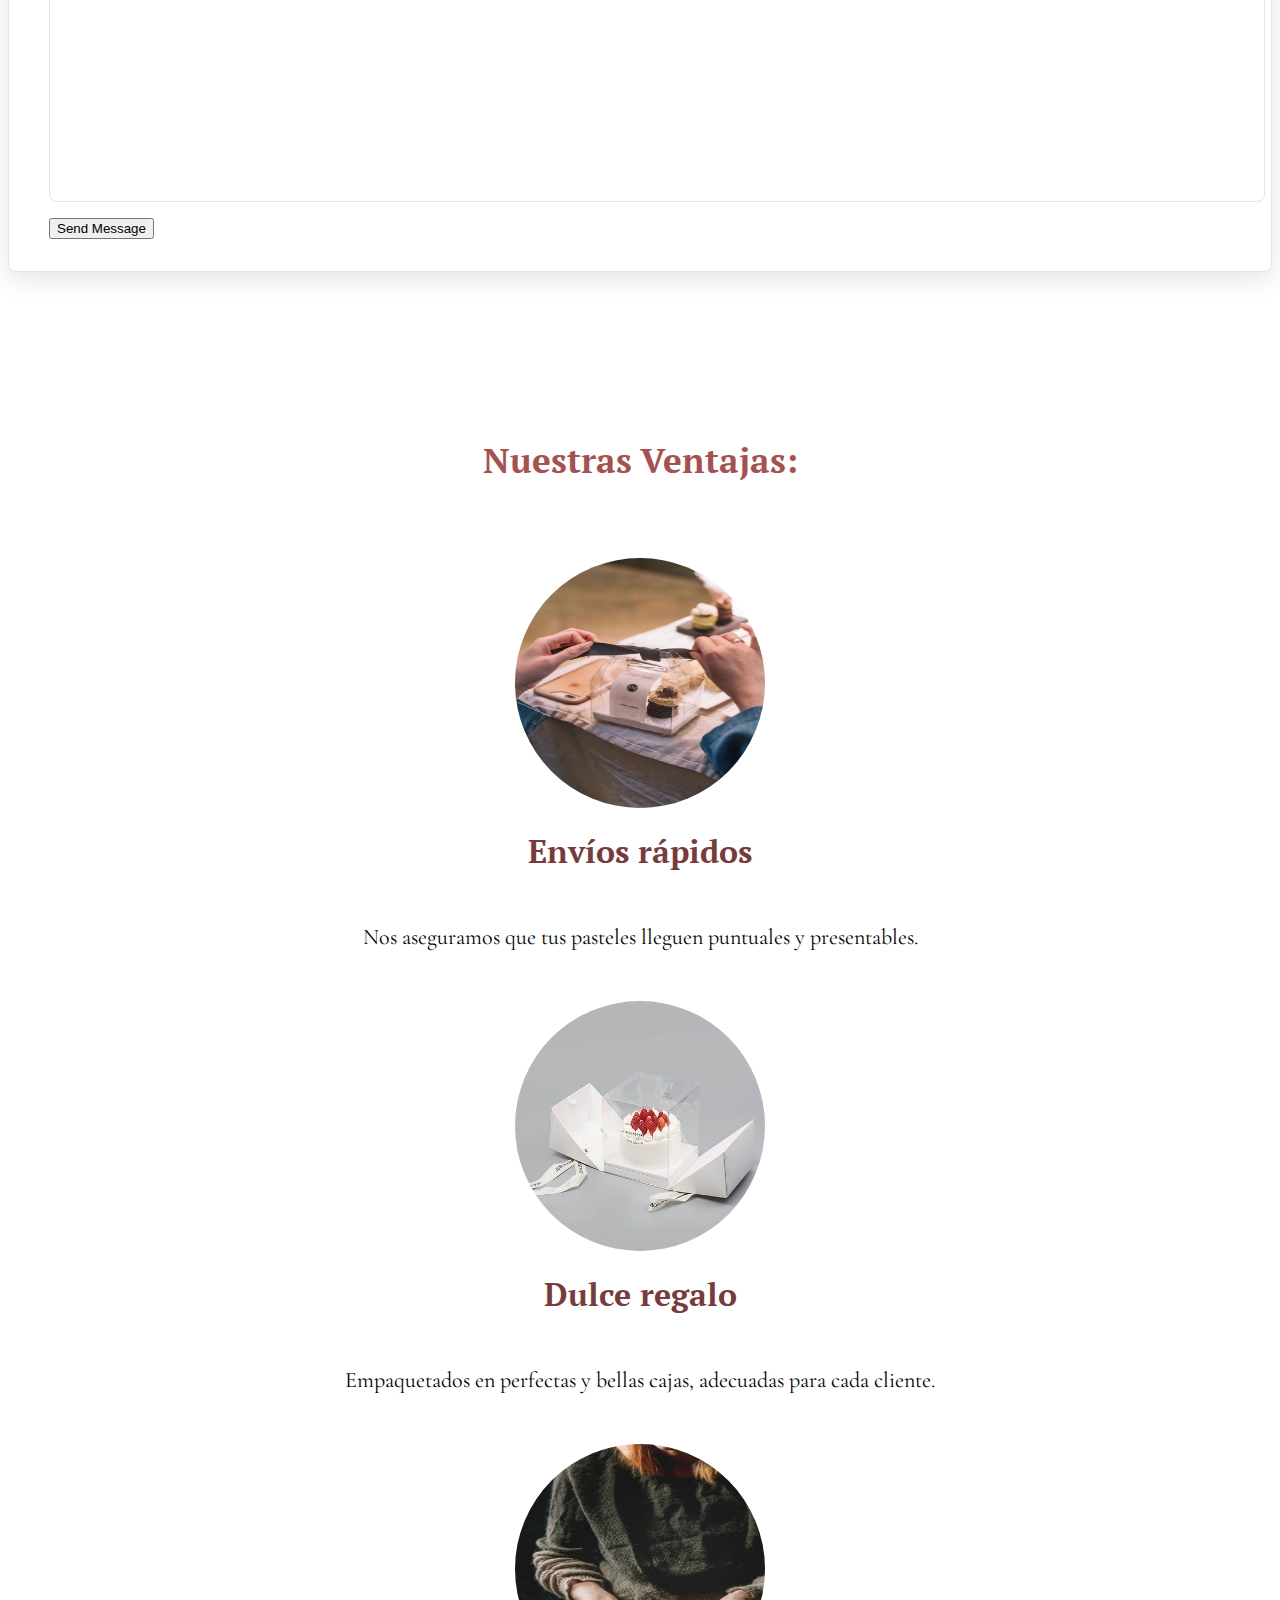
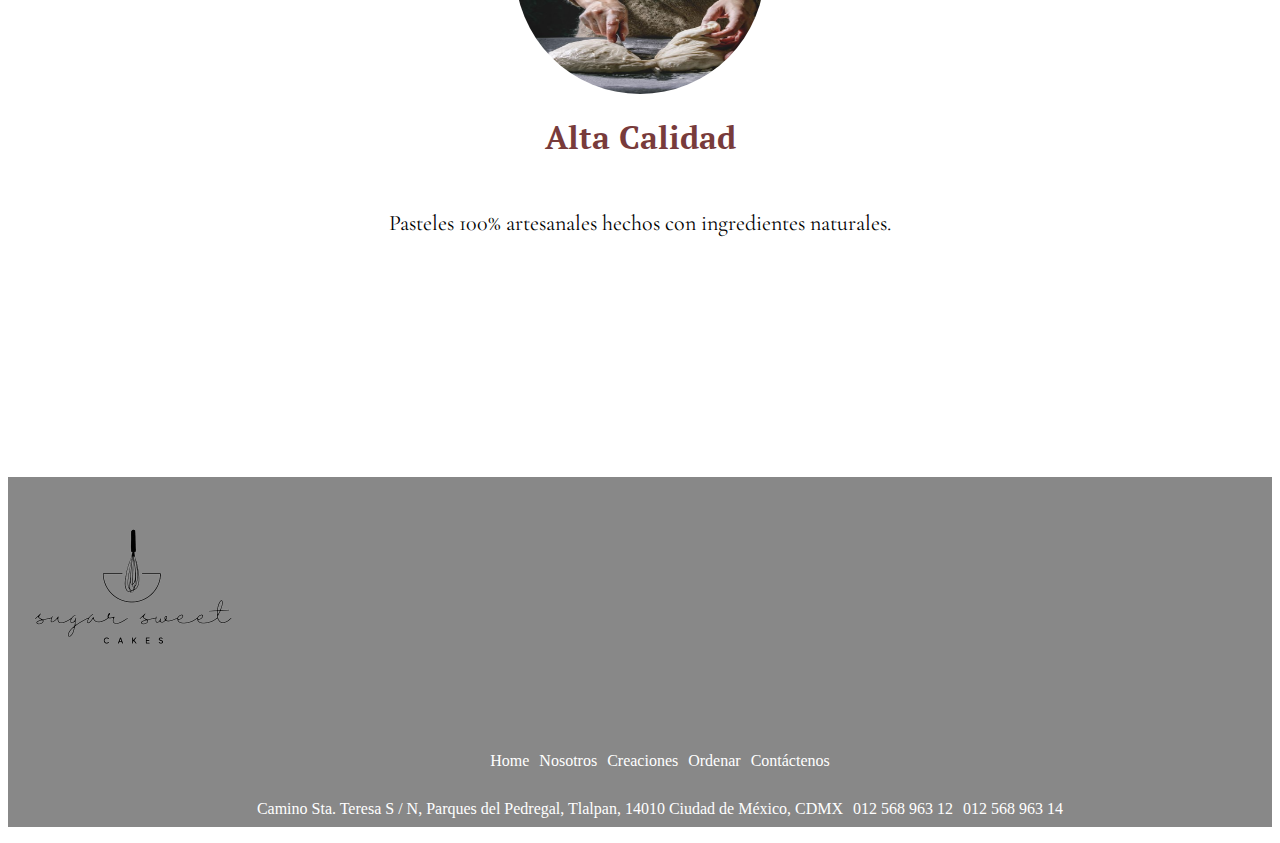
<file: ordenar.html>
<!DOCTYPE html>
<html lang="en">
  <head>
    <meta charset="UTF-8" />
    <meta name="viewport" content="width=device-width, initial-scale=1.0" />
    <link rel="stylesheet" href="style.css" />
    <link
      href="https://cdn.jsdelivr.net/npm/bootstrap@5.0.2/dist/css/bootstrap.min.css"
      rel="stylesheet"
      integrity="sha384-EVSTQN3/azprG1Anm3QDgpJLIm9Nao0Yz1ztcQTwFspd3yD65VohhpuuCOmLASjC"
      crossorigin="anonymous"
    />
    <title>Contactenos</title>
  </head>
  <body>
    <nav class="navbar navbar-expand-md navbar-light navbar-light">
      <div class="container-fluid">
        <button
          class="navbar-toggler"
          type="button"
          data-bs-toggle="collapse"
          data-bs-target="#navbar-toggler"
          aria-controls="navbarTogglerDemo01"
          aria-expanded="false"
          aria-label="Toggle navigation"
        >
          <span class="navbar-toggler-icon"></span>
        </button>
        <div class="collapse navbar-collapse" id="navbar-toggler">
          <a class="navbar-brand" href="#">
            <img
              src="Galeria N/Encabezado-removebg.png"
              width="90"
              alt="Logo de la pagina web"
            />
          </a>
          <ul
            class="navbar-nav d-flex justify-content-center align-items-center"
          >
            <li class="nav-item">
              <a class="nav-link active" aria-current="page" href="index.html"
                >Home</a
              >
            </li>
            <li class="nav-item">
              <a class="nav-link" href="nosotros.html">Nosotros</a>
            </li>
            <li class="nav-item">
              <a class="nav-link" href="catalogo.html">Creaciones</a>
            </li>
            <li class="nav-item">
              <a class="nav-link" href="ordenar.html">Ordenar</a>
            </li>
            <li class="nav-item">
              <a class="nav-link" href="contactenos.html">Contáctenos</a>
            </li>
          </ul>
        </div>
      </div>
    </nav>

    <section class="contact" id="contact">
      <br />

      <br />

      
        <h1 class="heading container-fluid">
          <span> Contáctenos:</span>
        </h1>
        <p>
          Si requiere información o alguna cotización sobre nuestros pasteles,
          llene el siguiente formulario y con gusto nos pondremos en contacto.
        </p>
      
      <div class="row">
        <form action="">
          <input type="text" placeholder="Nombre" class="box" />
          <input type="email" placeholder="Email" class="box" />
          <input type="number" placeholder="Número" class="box" />
          <textarea
            name=""
            class="box"
            placeholder="Comentario"
            id=""
            cols="30"
            rows="10"
          ></textarea>
          <input type="submit" value="Send Message" class="btn" />
        </form>

        <div class="image">
          <img src="Galeria N/chiqf.jpg" alt="Imagen del formulario" />
        </div>
      </div>
    </section>

    <div class="ventajas container">
      <h1>Nuestras Ventajas:</h1>
    </div>
    <div class="contenedor row">
      <div class="caja col-md-4">
        <img src="Galeria N/artesanal.jpg" alt="Ilustracion" />
        <h1>Alta Calidad</h1>
        <p>Pasteles 100% artesanales hechos con ingredientes naturales.</p>
      </div>
      <div class="caja col-md-4">
        <img src="Galeria N/pastelregalo.jpg" alt="Pastel en caja" />
        <h1>Dulce regalo</h1>
        <p>
          Empaquetados en perfectas y bellas cajas, adecuadas para cada cliente.
        </p>
      </div>
      <div class="caja col-md-4">
        <img src="Galeria N/envio.jpg" alt="Envio" />
        <h1>Envíos rápidos</h1>
        <p>Nos aseguramos que tus pasteles lleguen puntuales y presentables.</p>
      </div>
    </div>
  
    <footer>
      <div class="container-fluid ">
          <div class="row">
            <div class="col-md-4 navbar-nav  d-flex justify-content-center align-items-center"">
              <img src="Galeria N/Encabezado-removebg.png" />
            </div>
            <div class="col-md-4">
              <ul
                class="navbar-nav  d-flex justify-content-center align-items-center"
              >
              <br>
                <li>
                  <a class="nav-link active" aria-current="page" href="index.html"
                    >Home</a
                  >
                </li>
                <li>
                  <a href="nosotros.html">Nosotros</a>
                </li>
                <li>
                  <a href="catalogo.html">Creaciones</a>
                </li>
                <li>
                  <a href="ordenar.html">Ordenar</a>
                </li>
                <li>
                  <a href="contactenos.html">Contáctenos</a>
                </li>
              </ul>
            </div>
            
            <div class="col-md-4">
              <ul
                class="navbar-nav  d-flex justify-content-center align-items-center"
              >
              
            <br>
            <br>
                <li>
                  Camino Sta. Teresa S / N, Parques del Pedregal, Tlalpan, 14010
                  Ciudad de México, CDMX
                </li>
                <li>012 568 963 12</li>
                <li>012 568 963 14</li>
              </ul>
            </div>
          </div>
        </div>
      </footer>
  
    <script
      src="https://cdn.jsdelivr.net/npm/bootstrap@5.0.2/dist/js/bootstrap.bundle.min.js"
      integrity="sha384-MrcW6ZMFYlzcLA8Nl+NtUVF0sA7MsXsP1UyJoMp4YLEuNSfAP+JcXn/tWtIaxVXM"
      crossorigin="anonymous"
    ></script>
  </body>
</html>
</file>
<file: style.css>
@import url("https://fonts.googleapis.com/css2?family=Cinzel:wght@500&family=Dancing+Script:wght@700&family=EB+Garamond&family=Edu+SA+Beginner:wght@600;700&family=Inter:wght@300&family=Lobster&family=Lugrasimo&family=Montserrat:ital,wght@0,300;1,300&family=Nunito:wght@200&family=PT+Serif:ital,wght@1,700&display=swap");
@import url("https://fonts.googleapis.com/css2?family=Cinzel:wght@500&family=Cormorant+Garamond&family=Dancing+Script:wght@700&family=EB+Garamond:ital@1&family=Edu+SA+Beginner:wght@600;700&family=Inter:wght@300&family=Lobster&family=Lugrasimo&family=Montserrat:ital,wght@0,300;1,300&family=Nunito:wght@200&family=PT+Serif:ital,wght@1,700&display=swap");
/*Barra de navegacion*/
.navbar {
  padding: 2rem;
  background-color: rgb(215, 215, 215);
}

.navbar-collapse {
  align-items: center;
  justify-content: space-between;
}
@media screen and (max-width: 767px) {
  .navbar-brand {
    display: none;
  }
}

/*Section*/
section {
  background-color: white;
  min-height: 450px;
}
section h1 {
  font-size: 50px;
  color: #a65050;
  font-family: "Cinzel", serif;
  font-family: "Dancing Script", cursive;
  font-family: "EB Garamond", serif;
  font-family: "Edu SA Beginner", cursive;
  font-family: "Inter", sans-serif;
  font-family: "Lobster", cursive;
  font-family: "Lugrasimo", cursive;
  font-family: "Montserrat", sans-serif;
  font-family: "Nunito", sans-serif;
  font-family: "PT Serif", serif;
}
section p {
  text-align: justify;
  line-height: 2em;
  font-size: 22px;
  color: black;
  font-family: "Cormorant Garamond", serif;
}

section img {
  width: 100%;
  height: 400px;
  object-fit: cover;
}

/*Nosotros*/
h3 {
  font-size: 50px;
  color: #a65050;
  font-family: "Cinzel", serif;
  font-family: "Dancing Script", cursive;
  font-family: "EB Garamond", serif;
  font-family: "Edu SA Beginner", cursive;
  font-family: "Inter", sans-serif;
  font-family: "Lobster", cursive;
  font-family: "Lugrasimo", cursive;
  font-family: "Montserrat", sans-serif;
  font-family: "Nunito", sans-serif;
  font-family: "PT Serif", serif;
}
.container {
  margin: 30px 0 30px 0;
  text-align: justify;
  line-height: 1.5em;
  font-size: 20px;
  color: black;
  font-family: "Cormorant Garamond", serif;
}
.carrusel-images {
  width: 100%;
  height: 400px;
  object-fit: cover;
}

/*Creaciones*/
h2 {
  font-size: 50px;
  color: #a65050;
  font-family: "Cinzel", serif;
  font-family: "Dancing Script", cursive;
  font-family: "EB Garamond", serif;
  font-family: "Edu SA Beginner", cursive;
  font-family: "Inter", sans-serif;
  font-family: "Lobster", cursive;
  font-family: "Lugrasimo", cursive;
  font-family: "Montserrat", sans-serif;
  font-family: "Nunito", sans-serif;
  font-family: "PT Serif", serif;
}

/*Ordenar-Contactenos*/

.contact .row {
  display: flex;
  flex-wrap: wrap-reverse;
  gap: 1.5rem;
  align-items: center;
}

.contact .row form {
  flex: 1 1 40rem;
  padding: 2rem 2.5rem;
  box-shadow: 0 0.5rem 1.5rem rgb(0, 0, 0, 0.1);
  border: 0.1rem solid rgb(0, 0, 0, 0.1);
  background: #fff;
  border-radius: 0.5rem;
}

.contact .row .image {
  flex: 1 1 40rem;
}
.contact .row .image img {
  width: 100%;
  height: 650px;
}
.contact .row form .box {
  padding: 1rem;
  font-size: 1.7rem;
  color: #333;
  text-transform: none;
  border: 0.1rem solid rgba(0, 0, 0, 0.1);
  border-radius: 0.5rem;
  margin: 0.7rem 0;
  width: 100%;
}
.contact .row form .box:focus {
  border-color: var(--black);
}
.contact .row form textarea {
  height: 15rem;
  resize: none;
}
/*Ordenar*/
.ventajas {
  flex-wrap: wrap-reverse;
  margin: 150px 0 50px 0;
  width: 100%;
  display: flex;
  flex-direction: column;
  align-items: center;
}
.ventajas h1 {
  font-size: 35px;
  color: #a65050;
  font-family: "Cinzel", serif;
  font-family: "Dancing Script", cursive;
  font-family: "EB Garamond", serif;
  font-family: "Edu SA Beginner", cursive;
  font-family: "Inter", sans-serif;
  font-family: "Lobster", cursive;
  font-family: "Lugrasimo", cursive;
  font-family: "Montserrat", sans-serif;
  font-family: "Nunito", sans-serif;
  font-family: "PT Serif", serif;
}
.caja p {
  text-align: center;
  line-height: 2em;
  font-size: 22px;
  color: black;
  font-family: "Cormorant Garamond", serif;
}
.contenedor {
  display: flex;
  flex-direction: row;
  width: 100%;
  margin: 40px 0 100px 0;
  flex-wrap: wrap-reverse;
}
.caja {
  width: 100%;
  height: 100%;
  padding: 10px;
  display: flex;
  flex-direction: column;
  justify-content: center;
  align-items: center;
  flex-wrap: wrap-reverse;
}
.caja h1 {
  color: #783b3b;
  font-family: "Cinzel", serif;
  font-family: "Dancing Script", cursive;
  font-family: "EB Garamond", serif;
  font-family: "Edu SA Beginner", cursive;
  font-family: "Inter", sans-serif;
  font-family: "Lobster", cursive;
  font-family: "Lugrasimo", cursive;
  font-family: "Montserrat", sans-serif;
  font-family: "Nunito", sans-serif;
  font-family: "PT Serif", serif;
}
.caja img {
  border-radius: 50%;
  width: 250px;
  height: 250px;
}

/*Footer*/
footer {
  margin: 200px 0 0 0;
  width: 100%;
  background-color: #888888;
}
footer img {
  width: 250px;
  height: 250px;
  margin: auto;
}
footer ul {
  list-style: none;
  display: flex;
  justify-content: center;
  align-items: center;
  color: rgb(255, 255, 255);
}
footer ul li {
  margin: 5px;
  list-style: none;
  color: rgb(255, 255, 255);
}
footer a {
  text-decoration: none;
  color: rgb(255, 255, 255);
}

/*Contactenos*/
.Encabezado {
  flex-wrap: wrap-reverse;
  font-size: 50px;
  text-align: center;
  color: #a65050;
  font-family: "Cinzel", serif;
  font-family: "Dancing Script", cursive;
  font-family: "EB Garamond", serif;
  font-family: "Edu SA Beginner", cursive;
  font-family: "Inter", sans-serif;
  font-family: "Lobster", cursive;
  font-family: "Lugrasimo", cursive;
  font-family: "Montserrat", sans-serif;
  font-family: "Nunito", sans-serif;
  font-family: "PT Serif", serif;
}

.parrafo p {
  font-size: 30px;
  text-align: center;
  color: #ad7b7b;
  font-family: "Cinzel", serif;
  font-family: "Dancing Script", cursive;
  font-family: "EB Garamond", serif;
  font-family: "Edu SA Beginner", cursive;
  font-family: "Inter", sans-serif;
  font-family: "Lobster", cursive;
  font-family: "Lugrasimo", cursive;
  font-family: "Montserrat", sans-serif;
  font-family: "Nunito", sans-serif;
  font-family: "PT Serif", serif;
}
</file>
